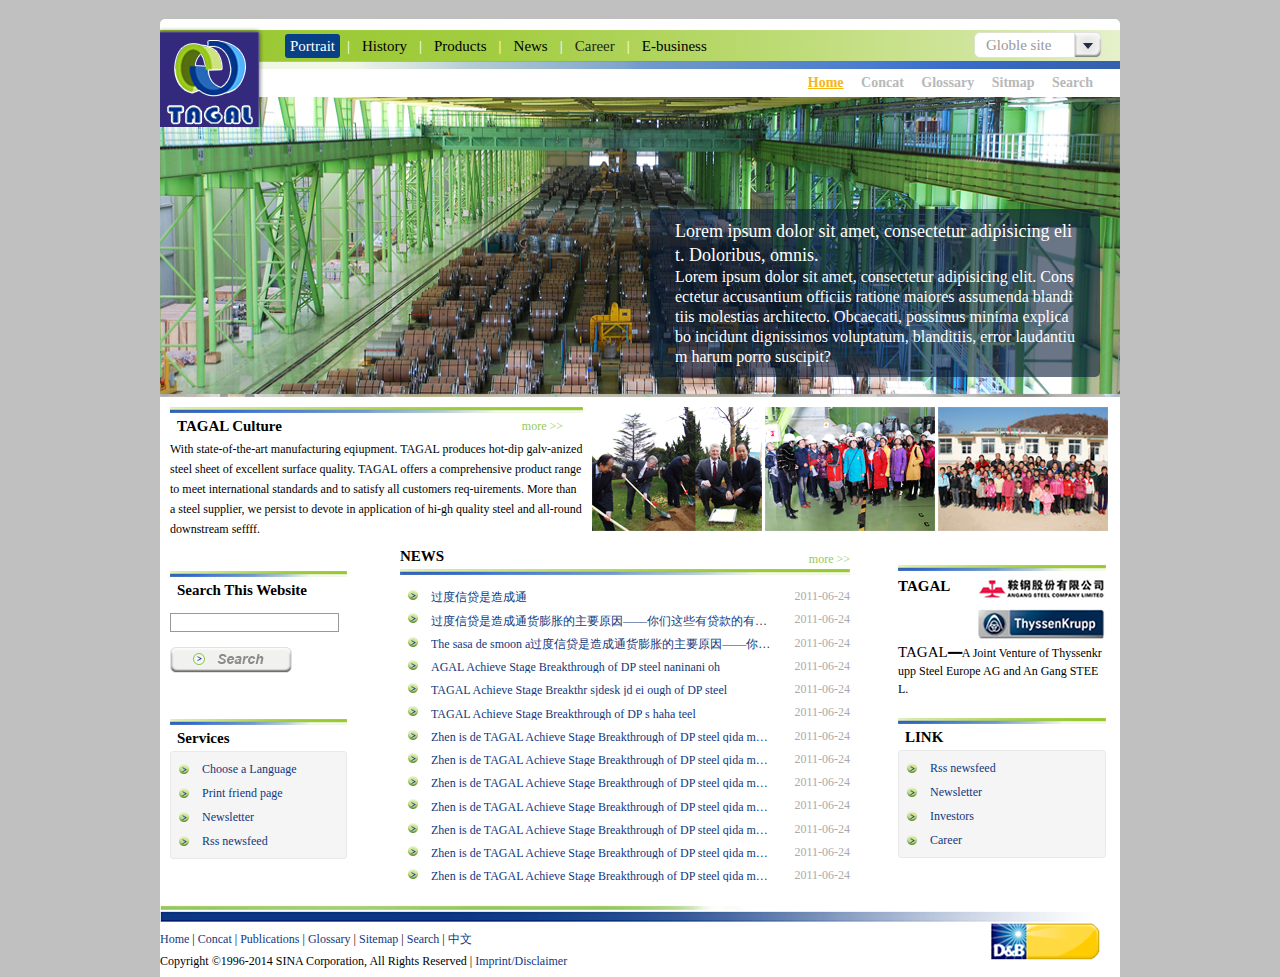
<file: index.html>
<!DOCTYPE HTML PUBLIC "-//W3C//DTD HTML 4.01 Transitional//EN" "http://www.w3.org/TR/html4/loose.dtd">
<html lang="cn">
<head>
	<meta http-equiv="Content-Type" content="text/html;charset=UTF-8">
	<title>index</title>
	<link rel="stylesheet" type="text/css" href="./stylesheets/main.css">
	<link rel="stylesheet" type="text/css" href="./stylesheets/icon.css">
	<!--[if lte IE 8]> 
	<link href="./stylesheets/ie.css" media="screen, projection" rel="stylesheet" type="text/css" /> 
	<![endif]-->
	<link rel="icon" href="./favicon.ico" type="image/x-icon" />
    <link rel="shortcut icon" href="./favicon.ico" type="image/x-icon" />
	<script type="text/javascript" src="./resources/jquery/jquery.min.js"></script>
	<script type="text/javascript" src="./resources/jquerytools/scrollable.min.js"></script>
	<script type="text/javascript" src="./js/index.js"></script>
</head>
<body>
	<div id="container">
		<div class="content">
			<div class="navbar">
				<a href="/" class="logo"></a>
				<div class="nav">
					<!--searchbox在前面写修复ie6bug-->
					<div class="searchbox">
						<span class="desc">
							Globle site
						</span>
						<ul>
							<li><a href="#" class="cn">中文</a></li>
							<li><span class="en">English</span></li>
							<li><a href="#" class="cn">中文</a></li>
							<li><span class="en">English</span></li>
						</ul>
					</div>

					<span class="current item">
						<a href="#">Portrait</a>
						<ul class="m_box">
							<li>
                                <span class="menu_border_fixed">
                                	<span class="left_fixed"></span>
									<span class="right_fixed"></span>
	                                <span class="center_fixed"></span>
                                </span>
								
                        	    <span>
									<a href="#" class="i-HDG">5678&nbsp;&nbsp;&nbsp;&nbsp;&gt;&gt;</a>
									<ul class="m2_box">
										<li>
											<span class="menu_border_fixed">
			                                	<span class="left_fixed"></span>
												<span class="right_fixed"></span>
				                                <span class="center_fixed"></span>
			                                </span>
											<a href="#" class="i-HDG">87798 87798 87798 87798</a>
										</li>
										<li>
											<span class="menu_border_fixed">
			                                	<span class="left_fixed"></span>
												<span class="right_fixed"></span>
				                                <span class="center_fixed"></span>
			                                </span>
											<a href="#" class="i-conce">87798 87798 87798 87798</a>
										</li>
										<li>
											<span class="menu_border_fixed">
			                                	<span class="left_fixed"></span>
												<span class="right_fixed"></span>
				                                <span class="center_fixed"></span>
			                                </span>
											<a href="#" class="i-cul">87798</a>
										</li>
									</ul>
								</span>
							</li>
							<li>
								<span class="menu_border_fixed">
                                	<span class="left_fixed"></span>
									<span class="right_fixed"></span>
	                                <span class="center_fixed"></span>
                                </span>
								<a href="#" class="i-conce">87798 87798 87798</a>
							</li>
							<li>
								<span class="menu_border_fixed">
                                	<span class="left_fixed"></span>
									<span class="right_fixed"></span>
	                                <span class="center_fixed"></span>
                                </span>
								<a href="#" class="i-cul">87798</a>
							</li>
						</ul>
					</span><span class="sword">|</span><a href="#" class="item">History</a><span class="sword">|</span><a href="#" class="item">Products</a><span class="sword">|</span><a href="#" class="item">News</a><span class="sword">|</span><span class="item"><a href="#">Career</a>
					</span><span class="sword">|</span><a href="#" class="item">E-business</a>
					
				</div>
			</div>
			<div class="navbar2">
				<div class="nav2">
					<a href="#" class="current">Home</a>
					<a href="#">Concat</a>
					<a href="#">Glossary</a>
					<a href="#">Sitmap</a>
					<a href="#">Search</a>
				</div>
			</div>
			<div class="ad1">

				<div class="scrollable" id="scrollable">
					<a href="#" class="img_desc">
						<h2>Lorem ipsum dolor sit amet, consectetur adipisicing elit. Doloribus, omnis.</h2>
						<p>Lorem ipsum dolor sit amet, consectetur adipisicing elit. Consectetur accusantium officiis ratione maiores assumenda blanditiis molestias architecto. Obcaecati, possimus minima explicabo incidunt dignissimos voluptatum, blanditiis, error laudantium harum porro suscipit?</p>
					</a>
					<div class="scrollingHotSpotLeft"></div>
				    <div class="scrollingHotSpotRight"></div>
					<div class="items">
						<div class="imgbox">
							<img src="./pic/datu1.png">
						</div>
						<div class="imgbox">
							<img src="./pic/datu2.png">
						</div>
						<div class="imgbox">
							<img src="./pic/datu3.png">
						</div>
					</div>
				</div>
				
			</div>
			<div class="wrap padding-top10">
				<div class="grid grid-22 grid-fixed">
					<div class="ad2">
						<div class="panel panel413">
							<div class="panel-title">
								<a href="#" class="more">more &gt;&gt;</a>
								TAGAL Culture	
							</div>
							<p class="content-text">
								With state-of-the-art manufacturing eqiupment. TAGAL produces hot-dip galv-anized steel sheet of excellent surface quality. TAGAL offers a comprehensive product range to meet international standards and to satisfy all customers req-uirements. More than a steel supplier, we persist to devote in application of hi-gh quality steel and all-round downstream seffff.
							</p>
						</div>
					</div>
				</div>
				<div class="grid grid520 grid-fixed">
					<ul class="ad3">
						<li class="fix_ad3_right"><img src="./pic/tu1.png" alt=""></li><li class="fix_ad3_right"><img src="./pic/tu2.png" alt=""></li><li><img src="./pic/tu4.png" alt=""></li>
					</ul>
				</div>
				<div class="clear"></div>
			</div>
			<div class="wrap padding-top10">
				<div class="grid-12 grid">
					<div class="ad4">
						<div class="panel panel177">
							<div class="panel-title">
								Search This Website
							</div>
							<div class="search_box">
								<input type="text" name="" id="">
							</div>
							<div class="search_btn">
								<button type="button"></button>
							</div>
						</div>
						<div class="panel panel177 margin-top46">
							<div class="panel-title">
								Services
							</div>
							<div class="panelcontentbox">
								<ul class="list">
									<li><a href="#" class="linkTo">Choose a Language</a></li>
									<li><a href="#" class="linkTo">Print friend page</a></li>
									<li><a href="#" class="linkTo">Newsletter</a></li>
									<li><a href="#" class="linkTo">Rss newsfeed</a></li>
								</ul>
							</div>
						</div>
					</div>
				</div>
				<div class="gird-24 grid">
					<div class="ad5">
						<div class="newsbox">
							<div class="newsbox-title">
								<a href="#" class="more">more &gt;&gt;</a>
								NEWS			
							</div>
							<img src="./images/bg-panel208.png" alt="" style="width:100%;height:6px;">
	                        <div class="artical_listbox">
	                        	<ul>
	                        		<!--日期在前面写修复ie6bug-->

									<li><span class="date">2011-06-24</span><a href="#">过度信贷是造成通
</a></li>

									<li><span class="date">2011-06-24</span><a href="#">过度信贷是造成通货膨胀的主要原因——你们这些有贷款的有钱人真讨厌。
 </a></li>
									<li><span class="date">2011-06-24</span><a href="#">The sasa de smoon a过度信贷是造成通货膨胀的主要原因——你们这些有贷款的有钱人真讨厌。
 </a></li>
									<li><span class="date">2011-06-24</span><a href="#">AGAL Achieve Stage Breakthrough of DP steel naninani oh </a></li>
									<li><span class="date">2011-06-24</span><a href="#">TAGAL Achieve Stage Breakthr sjdesk jd ei ough of DP steel </a></li>
									<li><span class="date">2011-06-24</span><a href="#">TAGAL Achieve Stage Breakthrough of DP s haha teel </a></li>
									<li><span class="date">2011-06-24</span><a href="#">Zhen is de TAGAL Achieve Stage Breakthrough of DP steel qida mede dou meide a tai elea </a></li>
									<li><span class="date">2011-06-24</span><a href="#">Zhen is de TAGAL Achieve Stage Breakthrough of DP steel qida mede dou meide a tai elea </a></li>
									<li><span class="date">2011-06-24</span><a href="#">Zhen is de TAGAL Achieve Stage Breakthrough of DP steel qida mede dou meide a tai elea </a></li>
									<li><span class="date">2011-06-24</span><a href="#">Zhen is de TAGAL Achieve Stage Breakthrough of DP steel qida mede dou meide a tai elea </a></li>
									<li><span class="date">2011-06-24</span><a href="#">Zhen is de TAGAL Achieve Stage Breakthrough of DP steel qida mede dou meide a tai elea </a></li>
									<li><span class="date">2011-06-24</span><a href="#">Zhen is de TAGAL Achieve Stage Breakthrough of DP steel qida mede dou meide a tai elea </a></li>
									<li><span class="date">2011-06-24</span><a href="#">Zhen is de TAGAL Achieve Stage Breakthrough of DP steel qida mede dou meide a tai elea </a></li>
								</ul>
	                        </div>
						</div>
					</div>
				</div>
				<div class="grid-12 grid grid-fixed">
					<div class="ad6">
						<div class="panel panel208">
							<div class="tagal">
								TAGAL
							</div>
							<p class="tagal_content_text">
								<strong class="tagal_title">TAGAL</strong>━━A Joint Venture of Thyssenkrupp Steel Europe AG and An Gang STEEL.
							</p>
						</div>
						<div class="panel panel208 margin-top20">
							<div class="panel-title">
								LINK
							</div>
							<div class="panelcontentbox">
								<ul class="list">
									<li><a href="#" class="linkTo">Rss newsfeed</a></li>
									<li><a href="#" class="linkTo">Newsletter</a></li>
									<li><a href="#" class="linkTo">Investors</a></li>
									<li><a href="#" class="linkTo">Career</a></li>
								</ul>
							</div>
						</div>
					</div>
				</div>
			</div>
			<div class="clear"></div>
			<div class="footer">
			    <div class="brand"></div>
			    <div class="footer-info">
					<div class="footer-info-link">
						<a href="#">Home</a> | <a href="#">Concat</a> | <a href="#">Publications</a> | <a href="#">Glossary</a> | <a href="#">Sitemap</a> | <a href="#">Search</a> | <a href="#">中文</a>
					</div>
					<div class="footer-info-icp">
						Copyright ©1996-2014 SINA Corporation, All Rights Reserved | <a href="#">Imprint/Disclaimer</a>
					</div>
			    </div>
				<div class="clear"></div>
			</div>		
		</div>
    </div>
</body>
</html>
</file>
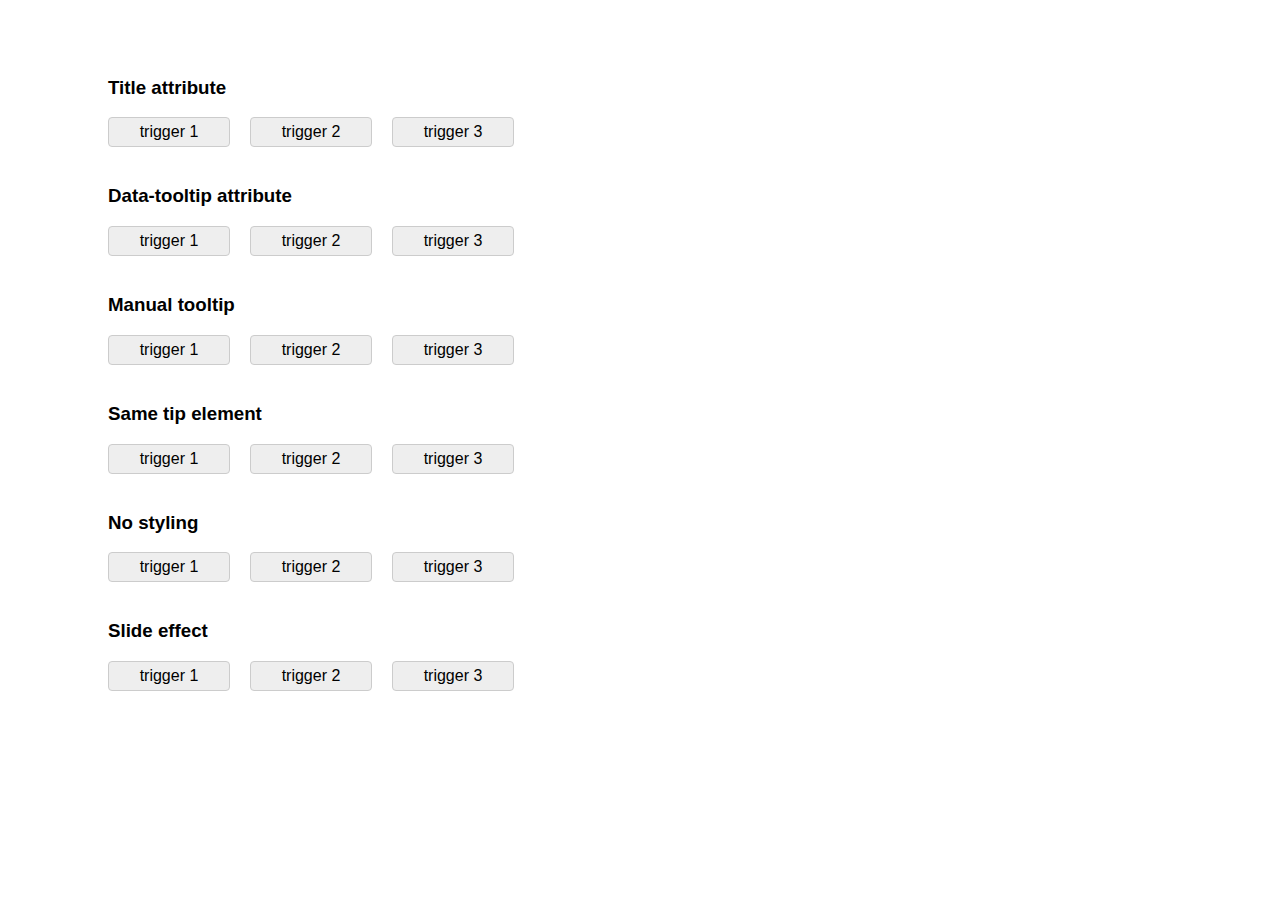
<file: resources/jquerytools/test/tooltip/index.html>
<!DOCTYPE html>

<script src="../../lib/jquery-1.7.1.js"></script>
<script src="../../src/tooltip/tooltip.js"></script>
<script src="../../src/tooltip/tooltip.slide.js"></script>

<!--{{{ style -->

<style>
body {
	padding:50px 100px;	
	font-family:sans-serif;	
}

.tooltip {
	display:none;
	width:165px;
	height:63px;
	position:absolute;
	padding:20px;
	color:#fff;		
	background-color:#000;
	-moz-border-radius:4px;
	border-radius:4px;
}

.trigger {
	border:1px solid #ccc;
	background-color:#eee;
	display:block;
	padding:5px 10px;
	width:100px;
	margin:0 20px 10px 0;
	float:left;
	text-align:center;
	-moz-border-radius:4px;
	border-radius:4px;
}

.test {
	clear:left;		
	height:90px;
}
</style>

<!--}}}-->


<div id="titled" class="test">

	<h3>Title attribute</h3>
	
	<a class="trigger" title="Tooltip #1 in title & more">trigger 1</a>
	<a class="trigger" title="Tooltip #2 in title & more">trigger 2</a>
	<a class="trigger" title="Tooltip #3 in title & more">trigger 3</a>

	<script>
		$("#titled a").tooltip({ 
			delay: 300, 
			predelay: 0,
			effect: 'fade'
		});
	</script>
	
</div>

<div id="attr" class="test">

	<h3>Data-tooltip attribute</h3>
	
	<a class="trigger" data-tooltip="#attr .tooltip">trigger 1</a> 
	<a class="trigger" data-tooltip="#attr .tooltip">trigger 2</a>
	<a class="trigger">trigger 3</a>

	<span></span>
	
	<div><div class="tooltip">Manual #3</div></div>
	
	<script>
		$("#attr a").tooltip({ 
			delay: 50
		});
	</script>
	
</div>

<div id="manual" class="test">

	<h3>Manual tooltip</h3>
	
	<a class="trigger">trigger 1</a>
	<div class="tooltip">Manual #1</div>
	
	<a class="trigger">trigger 2</a>
	<div class="tooltip">Manual #2</div>
	
	<a class="trigger">trigger 3</a>
	<div class="tooltip">Manual #3</div>	

	<script>
		$("#manual a").tooltip({ 
			delay: 300, 
			predelay: 0,
			effect: 'fade'
		});
	</script>
	
</div>

<div id="same" class="test">

	<h3>Same tip element</h3>
	
	<a class="trigger" title="you can now use different tip">trigger 1</a>
	<a class="trigger" title="you can now truly use different tip">trigger 2</a>
	<a class="trigger" title="different tip again">trigger 3</a>
	
	<div id="sametip" class="tooltip">
		The same tooltip for multiple triggers
	</div>

	<script>
		$("#same a").tooltip({ 
			tip: '#sametip', 
			effect: 'fade'
		});
	</script>
	
</div>

<div id="bare" class="test">

	<h3>No styling</h3>
	
	<a class="trigger" title="This is the title">trigger 1</a>
	<a class="trigger" title="This is the title">trigger 2</a>
	<a class="trigger" title="This is the title">trigger 3</a>

	<script>
		$("#bare a").tooltip({ tipClass: 'fool' });
	</script>
	
</div>

<div id="slide" class="test">

	<h3>Slide effect</h3>
	
	<a class="trigger" title="This is the title">trigger 1</a>
	<a class="trigger" title="This is the title">trigger 2</a>
	<a class="trigger" title="This is the title">trigger 3</a>

	<script>
		$("#slide a").tooltip({ effect: 'slide', opacity: 0.7 });
	</script>
	
</div>
</file>
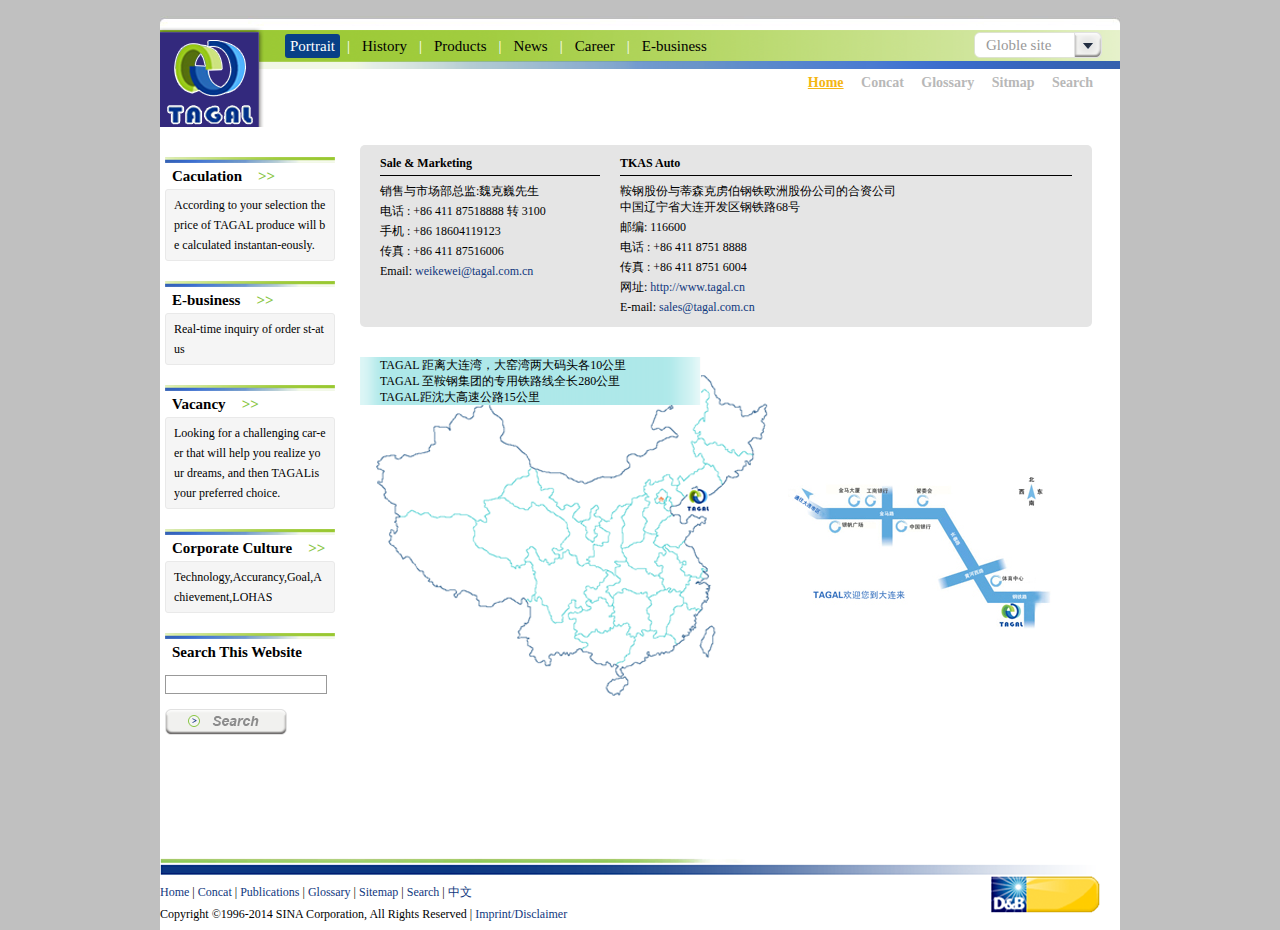
<file: contact.html>
<!DOCTYPE HTML PUBLIC "-//W3C//DTD HTML 4.01 Transitional//EN" "http://www.w3.org/TR/html4/loose.dtd">
<html lang="cn">
<head>
	<meta http-equiv="Content-Type" content="text/html;charset=UTF-8">
	<title>contact</title>
	<link rel="stylesheet" type="text/css" href="./stylesheets/main.css">
	<!--[if lte IE 8]> 
	<link href="./stylesheets/ie.css" media="screen, projection" rel="stylesheet" type="text/css" /> 
	<![endif]-->
	<link rel="icon" href="./favicon.ico" type="image/x-icon" />
    <link rel="shortcut icon" href="./favicon.ico" type="image/x-icon" />
</head>
<body>
	<div id="container">
		<div class="content">
			<div class="navbar">
				<a href="/" class="logo"></a>
				<div class="nav">
					<!--searchbox在前面写修复ie6bug-->
					<div class="searchbox">
						<span class="desc">
							Globle site
						</span>
						<ul>
							<li><a href="#" class="cn">中文</a></li>
							<li><span class="en">English</span></li>
						</ul>
					</div>


					<span class="current item">
						Portrait
						<ul class="m_box">
							<li>
								<span href="#" class="i-HDG">
									5678&nbsp;&nbsp;&nbsp;&nbsp;&gt;&gt;
									<ul class="m2_box">
										<li><a href="#" class="i-HDG">87798</a></li>
										<li><a href="#" class="i-conce">87798</a></li>
										<li><a href="#" class="i-cul">87798</a></li>
									</ul>
								</span>
							</li>
							<li class="cu"><a href="#" class="i-conce">87798</a></li>
							<li><a href="#" class="i-cul">87798</a></li>
						</ul>
					</span><span class="sword">|</span><a href="#" class="item">History</a><span class="sword">|</span><a href="#" class="item">Products</a><span class="sword">|</span><a href="#" class="item">News</a><span class="sword">|</span><a href="#" class="item">Career</a><span class="sword">|</span><a href="#" class="item">E-business</a>
					
				</div>
			</div>
			<div class="navbar2">
				<div class="nav2">
					<a href="#" class="current">Home</a>
					<a href="#">Concat</a>
					<a href="#">Glossary</a>
					<a href="#">Sitmap</a>
					<a href="#">Search</a>
				</div>
			</div>
	        <div class="wrap">
	        	<div class="grid grid-9">
	        		<div class="ad7">
	        			
	        			<div class="panel panel170">
							<a class="panel-title" href="#">
								Caculation<span class="sword">&gt;&gt;</span>
							</a>
							<div class="panelcontentbox content-text">
		                        According to your selection the price of TAGAL produce will be calculated instantan-eously.
							</div>
						</div>
						<div class="panel panel170 margin-top20">
							<a class="panel-title" href="#">
								E-business<span class="sword">&gt;&gt;</span>
							</a>
							<div class="panelcontentbox content-text">
		                        Real-time inquiry of order st-atus
							</div>
						</div>
						<div class="panel panel170 margin-top20">
							<a class="panel-title" href="#">
								Vacancy<span class="sword">&gt;&gt;</span>
							</a>
							<div class="panelcontentbox content-text">
		                        Looking for a challenging car-eer that will help you realize your dreams, and then TAGALis your preferred choice.
							</div>
						</div>
						<div class="panel panel170 margin-top20">
							<a class="panel-title" href="#">
								Corporate Culture<span class="sword">&gt;&gt;</span>
							</a>
							<div class="panelcontentbox content-text">
		                        Technology,Accurancy,Goal,Achievement,LOHAS
							</div>
						</div>
						<div class="panel panel170 margin-top20">
							<div class="panel-title">
								Search This Website
							</div>
							<div class="search_box">
								<input type="text" name="" id="">
							</div>
							<div class="search_btn">
								<button type="button"></button>
							</div>
						</div>
	        		</div>
	        	</div>
	        	<div class="grid grid-39">  
	        	   <div class="concat_page_box">
	        	     	<div class="concat_message_box">
			        	   	<div class="left">
			        	   		<h2>Sale & Marketing</h2>
			        	   		<p>销售与市场部总监:魏克巍先生 </p>
			        	   		<p>电话 : +86 411 87518888 转 3100  </p>
			        	   		<p>手机 : +86 18604119123 </p>
			        	   		<p>传真 : +86 411 87516006</p>
			        	   		<p>
			        	   			Email: <a href="mailTo:weikewei@tagal.com.cn">weikewei@tagal.com.cn</a>
			        	   		</p>
			        	   	</div>
			        	   	<div class="right">
			        	   		<h2>TKAS Auto</h2>
			        	   		<p>鞍钢股份与蒂森克虏伯钢铁欧洲股份公司的合资公司<br>中国辽宁省大连开发区钢铁路68号</p>
			        	   		<p>邮编: 116600</p>
			        	   		<p>电话 : +86 411 8751 8888</p>
			        	   		<p>传真 : +86 411 8751 6004</p>
			        	   		<p>网址: <a href="http://www.tagal.cn">http://www.tagal.cn</a></p>
			        	   		<p>E-mail: <a href="mailTo:sales@tagal.com.cn">sales@tagal.com.cn</a></p>
			        	   	</div>
			        	   	<div class="clear"></div>
		        	    </div> 
		        	    <div class="map_box">
		        	    	<div class="left">
		        	    		<!-- <img src="./images/contact_en.jpg" alt=""> -->
		        	    		<!-- <img src="./images/contact_cn.jpg" alt=""> -->
		        	    		<p>TAGAL 距离大连湾，大窑湾两大码头各10公里 </p>
		        	    		<p>TAGAL 至鞍钢集团的专用铁路线全长280公里 </p>
		        	    		<p>TAGAL距沈大高速公路15公里</p>
		        	    	</div>
		        	    	<div class="right">
		        	    		<img src="./images/tagaldalian_cn.jpg" alt="">
		        	    	</div>
		        	    </div> 
	        	   </div>   
	        	    		
	        	</div>
	        </div>


			<div class="clear"></div>
			<div class="footer">
			    <div class="brand"></div>
			    <div class="footer-info">
					<div class="footer-info-link">
						<a href="#">Home</a> | <a href="#">Concat</a> | <a href="#">Publications</a> | <a href="#">Glossary</a> | <a href="#">Sitemap</a> | <a href="#">Search</a> | <a href="#">中文</a>
					</div>
					<div class="footer-info-icp">
						Copyright ©1996-2014 SINA Corporation, All Rights Reserved | <a href="#">Imprint/Disclaimer</a>
					</div>
			    </div>
				<div class="clear"></div>
			</div>
		</div>
	</div>
</body>
</html>
</file>
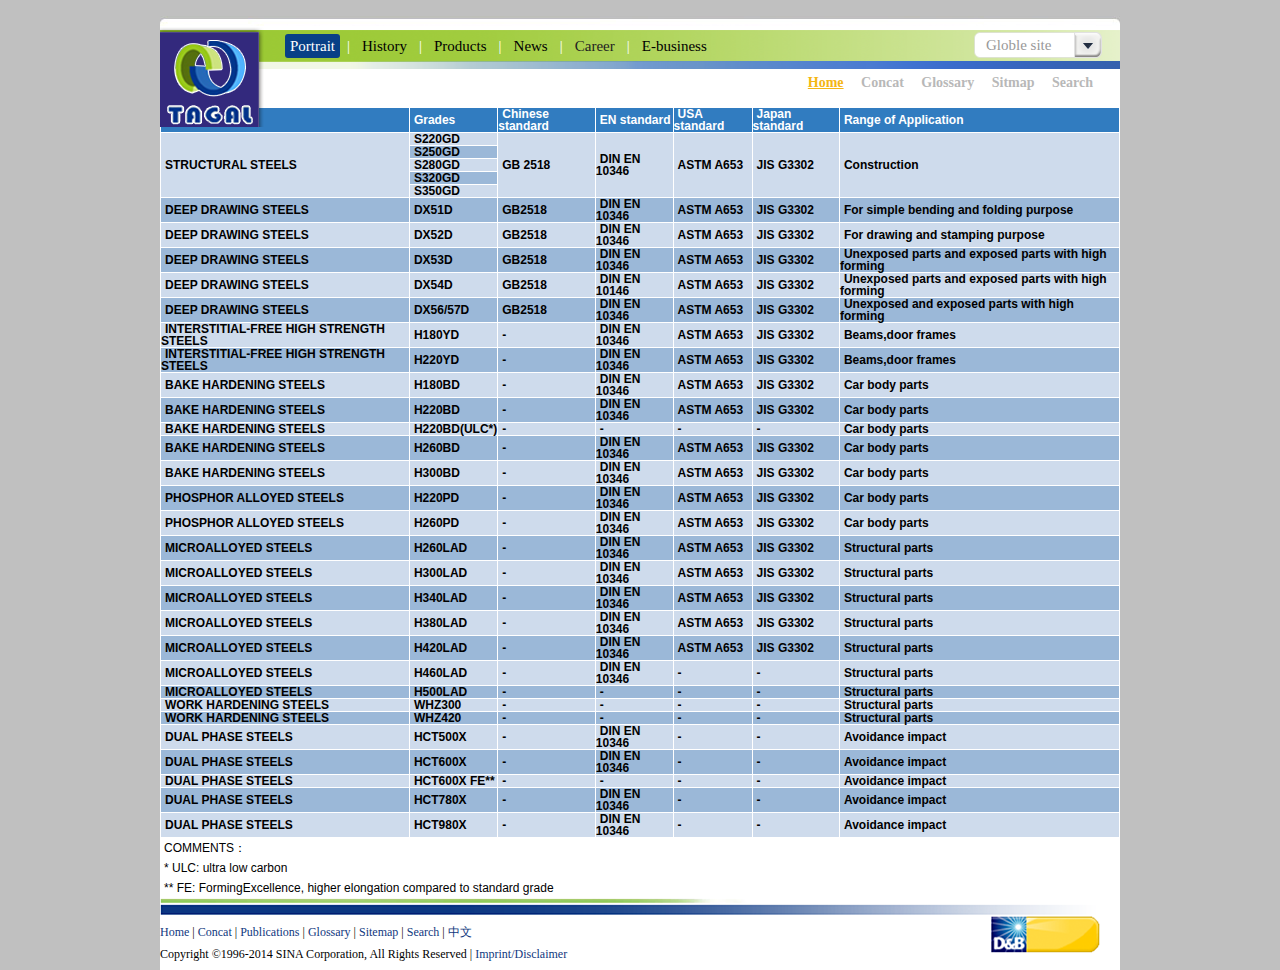
<file: Glossary.html>
<!DOCTYPE HTML PUBLIC "-//W3C//DTD HTML 4.01 Transitional//EN" "http://www.w3.org/TR/html4/loose.dtd">
<html lang="cn">
<head>
	<meta http-equiv="Content-Type" content="text/html;charset=UTF-8">
	<title>Glossary</title>
	<link rel="stylesheet" type="text/css" href="./stylesheets/main.css">
	<link rel="stylesheet" type="text/css" href="./stylesheets/glossary.css">
	<!--[if lte IE 8]> 
	<link href="./stylesheets/ie.css" media="screen, projection" rel="stylesheet" type="text/css" /> 
	<![endif]-->
	<link rel="icon" href="./favicon.ico" type="image/x-icon" />
    <link rel="shortcut icon" href="./favicon.ico" type="image/x-icon" />
</head>
<body>
	<div id="container">
		<div class="content">
			<div class="navbar">
				<a href="/" class="logo"></a>
				<div class="nav">
					<!--searchbox在前面写修复ie6bug-->
					<div class="searchbox">
						<span class="desc">
							Globle site
						</span>
						<ul>
							<li><a href="#" class="cn">中文</a></li>
							<li><span class="en">English</span></li>
							<li><a href="#" class="cn">中文</a></li>
							<li><span class="en">English</span></li>
						</ul>
					</div>

					<span class="current item">
						<a href="#">Portrait</a>
						<ul class="m_box">
							<li>
                                <span class="menu_border_fixed">
                                	<span class="left_fixed"></span>
									<span class="right_fixed"></span>
	                                <span class="center_fixed"></span>
                                </span>
								
                        	    <span>
									<a href="#" class="i-HDG">5678&nbsp;&nbsp;&nbsp;&nbsp;&gt;&gt;</a>
									<ul class="m2_box">
										<li>
											<span class="menu_border_fixed">
			                                	<span class="left_fixed"></span>
												<span class="right_fixed"></span>
				                                <span class="center_fixed"></span>
			                                </span>
											<a href="#" class="i-HDG">87798 87798 87798 87798</a>
										</li>
										<li>
											<span class="menu_border_fixed">
			                                	<span class="left_fixed"></span>
												<span class="right_fixed"></span>
				                                <span class="center_fixed"></span>
			                                </span>
											<a href="#" class="i-conce">87798 87798 87798 87798</a>
										</li>
										<li>
											<span class="menu_border_fixed">
			                                	<span class="left_fixed"></span>
												<span class="right_fixed"></span>
				                                <span class="center_fixed"></span>
			                                </span>
											<a href="#" class="i-cul">87798</a>
										</li>
									</ul>
								</span>
							</li>
							<li>
								<span class="menu_border_fixed">
                                	<span class="left_fixed"></span>
									<span class="right_fixed"></span>
	                                <span class="center_fixed"></span>
                                </span>
								<a href="#" class="i-conce">87798 87798 87798</a>
							</li>
							<li>
								<span class="menu_border_fixed">
                                	<span class="left_fixed"></span>
									<span class="right_fixed"></span>
	                                <span class="center_fixed"></span>
                                </span>
								<a href="#" class="i-cul">87798</a>
							</li>
						</ul>
					</span><span class="sword">|</span><a href="#" class="item">History</a><span class="sword">|</span><a href="#" class="item">Products</a><span class="sword">|</span><a href="#" class="item">News</a><span class="sword">|</span><span class="item"><a href="#">Career</a>
					</span><span class="sword">|</span><a href="#" class="item">E-business</a>
					
				</div>
			</div>
			<div class="navbar2">
				<div class="nav2">
					<a href="#" class="current">Home</a>
					<a href="#">Concat</a>
					<a href="#">Glossary</a>
					<a href="#">Sitmap</a>
					<a href="#">Search</a>
				</div>
			</div>

			<div class="wrap padding-top10" id="wrap">
				<table  border="0" cellspacing="1" cellpadding="10" width="960">
					<tbody><tr class="maintitle">
						<td><span class="style7">
							Product quality</span>
						</td>
						<td><span class="style7">
							Grades</span>
						</td>
						<td><span class="style7">
							Chinese standard</span>
						</td>
						<td><span class="style7">
							EN standard </span>
						</td>
						<td><span class="style7">
							USA standard</span>
						</td>
						<td><span class="style7">
							Japan standard</span>
						</td>
						<td><span class="style7">
							Range of Application</span>
						</td>
					</tr>
					<tr class="rowtitle">
						<td rowspan="5"><span class="style7">
							STRUCTURAL STEELS</span>
						</td>
						<td><span class="style7">
						  S220GD
						</span></td>
						<td rowspan="5"><span class="style7">
						  GB 2518
						</span></td>
						<td rowspan="5"><span class="style7">
						  DIN EN 10346
						</span></td>
						<td rowspan="5"><span class="style7">
						  ASTM A653
						</span></td>
						<td rowspan="5"><span class="style7">
						  JIS G3302
						</span></td>
						<td rowspan="5"><span class="style7">
							Construction</span>
						</td>
					</tr>
					<tr class="title">
						<td><span class="style7">
						  S250GD
						</span></td>
					</tr>
					<tr class="rowtitle">
						<td><span class="style7">
						  S280GD
						</span></td>
					</tr>
					<tr class="title">
						<td><span class="style7">
						  S320GD
						</span></td>
					</tr>
					<tr class="rowtitle">
						<td><span class="style7">
						  S350GD
						</span></td>
					</tr>
					<tr class="title">
						<td><span class="style7">
							DEEP DRAWING STEELS</span>
						</td>
						<td><span class="style7">
						  DX51D
						</span></td>
						<td><span class="style7">
						  GB2518
						</span></td>
						<td><span class="style7">
						  DIN EN 10346
						</span></td>
						<td><span class="style7">
						  ASTM A653
						</span></td>
						<td><span class="style7">
						  JIS G3302
						</span></td>
						<td><span class="style7">
							For simple bending and folding purpose</span>
						</td>
					</tr>
					<tr class="rowtitle">
						<td><span class="style7">
							DEEP DRAWING STEELS</span>
						</td>
						<td><span class="style7">
						  DX52D
						</span></td>
						<td><span class="style7">
						  GB2518
						</span></td>
						<td><span class="style7">
						 DIN EN 10346
						</span></td>
						<td><span class="style7">
						  ASTM A653
						</span></td>
						<td><span class="style7">
						  JIS G3302
						</span></td>
						<td><span class="style7">
							For drawing and stamping purpose</span>
						</td>
					</tr>
					<tr class="title">
						<td><span class="style7">
							DEEP DRAWING STEELS</span>
						</td>
						<td><span class="style7">
						  DX53D
						</span></td>
						<td><span class="style7">
						  GB2518
						</span></td>
						<td><span class="style7">
						  DIN EN 10346
						</span></td>
						<td><span class="style7">
						  ASTM A653
						</span></td>
						<td><span class="style7">
						  JIS G3302
						</span></td>
						<td><span class="style7">
							Unexposed parts and exposed parts with high forming </span>
						</td>
					</tr>
					
					<tr class="rowtitle">
						<td><span class="style7">
							DEEP DRAWING STEELS</span>
						</td>
						<td><span class="style7">
						  DX54D
						</span></td>
						<td><span class="style7">
						  GB2518
						</span></td>
						<td><span class="style7">
						  DIN EN 10146
						</span></td>
						<td><span class="style7">
						  ASTM A653
						</span></td>
						<td><span class="style7">
						  JIS G3302
						</span></td>
						<td><span class="style7">
							Unexposed parts and exposed parts with high forming </span>
						</td>
					</tr>
					
					<tr class="title">
						<td><span class="style7">
							DEEP DRAWING STEELS</span>
						</td>
						<td><span class="style7">
						  DX56/57D
						</span></td>
						<td><span class="style7">
						  GB2518
						</span></td>
						<td><span class="style7">
						  DIN EN 10346
						</span></td>
						<td><span class="style7">
						  ASTM A653
						</span></td>
						<td><span class="style7">
						  JIS G3302
						</span></td>
						<td><span class="style7">
							Unexposed and exposed parts with high forming </span>
						</td>
					</tr>
					
					
					<tr class="rowtitle">
						<td><span class="style7">
							INTERSTITIAL-FREE HIGH STRENGTH STEELS</span>
						</td>
						<td><span class="style7">
						  H180YD
						</span></td>
						<td><span class="style7">
						  -
						</span></td>
						<td><span class="style7">
						  DIN EN 10346
						</span></td>
						<td><span class="style7">
						  ASTM A653
						</span></td>
						<td><span class="style7">
						  JIS G3302
						</span></td>
						<td><span class="style7">
							Beams,door frames</span>
						</td>
					</tr>
					
					<tr class="title">
						<td><span class="style7">
							INTERSTITIAL-FREE HIGH STRENGTH STEELS</span>
						</td>
						<td><span class="style7">
						  H220YD
						</span></td>
						<td><span class="style7">
						  -
						</span></td>
						<td><span class="style7">
						  DIN EN 10346
						</span></td>
						<td><span class="style7">
						  ASTM A653
						</span></td>
						<td><span class="style7">
						  JIS G3302
						</span></td>
						<td><span class="style7">
							Beams,door frames
						</span></td>
					</tr>
					
					<tr class="rowtitle">
						<td><span class="style7">
							BAKE HARDENING STEELS
						</span></td>
						<td><span class="style7">
						  H180BD
						</span></td>
						<td><span class="style7">
						  -
						</span></td>
						<td><span class="style7">
						  DIN EN 10346
						</span></td>
						<td><span class="style7">
						  ASTM A653
						</span></td>
						<td><span class="style7">
						  JIS G3302
						</span></td>
						<td><span class="style7">
							Car body parts
						</span></td>
					</tr>
					
					<tr class="title">
						<td><span class="style7">
							BAKE HARDENING STEELS
						</span></td>
						<td><span class="style7">
						  H220BD
						</span></td>
						<td><span class="style7">
						  -
						</span></td>
						<td><span class="style7">
						  DIN EN 10346
						</span></td>
						<td><span class="style7">
						  ASTM A653
						</span></td>
						<td><span class="style7">
						  JIS G3302
						</span></td>
						<td><span class="style7">
							Car body parts
						</span></td>
					</tr>
					
					<tr class="rowtitle">
						<td><span class="style7">
							BAKE HARDENING STEELS
						</span></td>
						<td><span class="style7">
						  H220BD(ULC*)
						</span></td>
						<td><span class="style7">
						  -
						</span></td>
						<td><span class="style7">
						  -
						</span></td>
						<td><span class="style7">
						  -
						</span></td>
						<td><span class="style7">
						  -
						</span></td>
						<td><span class="style7">
							Car body parts</span>
						</td>
					</tr>
					
					<tr class="title">
						<td><span class="style7">
							BAKE HARDENING STEELS</span>
						</td>
						<td><span class="style7">
						  H260BD
						</span></td>
						<td><span class="style7">
						  -
						</span></td>
						<td><span class="style7">
						  DIN EN 10346
						</span></td>
						<td><span class="style7">
						  ASTM A653
						</span></td>
						<td><span class="style7">
						  JIS G3302
						</span></td>
						<td><span class="style7">
							Car body parts</span>
						</td>
					</tr>
					
					<tr class="rowtitle">
						<td><span class="style7">
							BAKE HARDENING STEELS</span>
						</td>
						<td><span class="style7">
							H300BD
						</span></td>
						<td><span class="style7">
						  -
						</span></td>
						<td><span class="style7">
						  DIN EN 10346
						</span></td>
						<td><span class="style7">
						  ASTM A653
						</span></td>
						<td><span class="style7">
						  JIS G3302
						</span></td>
						<td><span class="style7">
							Car body parts</span>
						</td>
					</tr>
					
					<tr class="title">
						<td><span class="style7">
							PHOSPHOR ALLOYED STEELS</span>
						</td>
						<td><span class="style7">
						  H220PD
						</span></td>
						<td><span class="style7">
						  -
						</span></td>
						<td><span class="style7">
						  DIN EN 10346
						</span></td>
						<td><span class="style7">
						  ASTM A653
						</span></td>
						<td><span class="style7">
						  JIS G3302
						</span></td>
						<td><span class="style7">
							Car body parts</span>
						</td>
					</tr>
					
					<tr class="rowtitle">
						<td><span class="style7">
							PHOSPHOR ALLOYED STEELS</span>
						</td>
						<td><span class="style7">
						  H260PD
						</span></td>
						<td><span class="style7">
						  -
						</span></td>
						<td><span class="style7">
						  DIN EN 10346
						</span></td>
						<td><span class="style7">
						  ASTM A653
						</span></td>
						<td><span class="style7">
						  JIS G3302
						</span></td>
						<td><span class="style7">
							Car body parts</span>
						</td>
					</tr>
					
					<tr class="title">
						<td><span class="style7">
							MICROALLOYED STEELS</span>
						</td>
						<td><span class="style7">
						  H260LAD
						</span></td>
						<td><span class="style7">
						  -
						</span></td>
						<td><span class="style7">
						  DIN EN 10346
						</span></td>
						<td><span class="style7">
						  ASTM A653
						</span></td>
						<td><span class="style7">
						  JIS G3302
						</span></td>
						<td><span class="style7">
							Structural parts</span>
						</td>
					</tr>
					
					<tr class="rowtitle">
						<td><span class="style7">
							MICROALLOYED STEELS</span>
						</td>
						<td><span class="style7">
						  H300LAD
						</span></td>
						<td><span class="style7">
						  -
						</span></td>
						<td><span class="style7">
						  DIN EN 10346
						</span></td>
						<td><span class="style7">
						  ASTM A653
						</span></td>
						<td><span class="style7">
						  JIS G3302
						</span></td>
						<td><span class="style7">
							Structural parts</span>
						</td>
					</tr>
					
					<tr class="title">
						<td><span class="style7">
							MICROALLOYED STEELS</span>
						</td>
						<td><span class="style7">
						  H340LAD
						</span></td>
						<td><span class="style7">
						  -
						</span></td>
						<td><span class="style7">
						  DIN EN 10346
						</span></td>
						<td><span class="style7">
						  ASTM A653
						</span></td>
						<td><span class="style7">
						  JIS G3302
						</span></td>
						<td><span class="style7">
							Structural parts</span>
						</td>
					</tr>
					
					<tr class="rowtitle">
						<td><span class="style7">
							MICROALLOYED STEELS</span>
						</td>
						<td><span class="style7">
						  H380LAD
						</span></td>
						<td><span class="style7">
						  -
						</span></td>
						<td><span class="style7">
						  DIN EN 10346
						</span></td>
						<td><span class="style7">
						  ASTM A653
						</span></td>
						<td><span class="style7">
						  JIS G3302
						</span></td>
						<td><span class="style7">
							Structural parts</span>
						</td>
					</tr>
					
					<tr class="title">
						<td><span class="style7">
							MICROALLOYED STEELS</span>
						</td>
						<td><span class="style7">
						  H420LAD
						</span></td>
						<td><span class="style7">
						  -
						</span></td>
						<td><span class="style7">
						  DIN EN 10346
						</span></td>
						<td><span class="style7">
						  ASTM A653
						</span></td>
						<td><span class="style7">
						  JIS G3302
						</span></td>
						<td><span class="style7">
							Structural parts</span>
						</td>
					</tr>
					
					<tr class="rowtitle">
						<td><span class="style7">
							MICROALLOYED STEELS</span>
						</td>
						<td><span class="style7">
						  H460LAD
						</span></td>
						<td><span class="style7">
						  -
						</span></td>
						<td><span class="style7">
						  DIN EN 10346
						</span></td>
						<td><span class="style7">
						  -
						</span></td>
						<td><span class="style7">
						  -
						</span></td>
						<td><span class="style7">
							Structural parts</span>
						</td>
					</tr>
					
					<tr class="title">
						<td><span class="style7">
							MICROALLOYED STEELS</span>
						</td>
						<td><span class="style7">
						  H500LAD
						</span></td>
						<td><span class="style7">
						  -
						</span></td>
						<td><span class="style7">
						  -
						</span></td>
						<td><span class="style7">
						  -
						</span></td>
						<td><span class="style7">
						 -
						</span></td>
						<td><span class="style7">
							Structural parts</span>
						</td>
					</tr>
					
					<tr class="rowtitle">
						<td><span class="style7">
							WORK HARDENING STEELS</span>
						</td>
						<td><span class="style7">
						  WHZ300
						</span></td>
						<td><span class="style7">
						  -
						</span></td>
						<td><span class="style7">
						  -
						</span></td>
						<td><span class="style7">
						  -
						</span></td>
						<td><span class="style7">
						 -
						</span></td>
						<td><span class="style7">
							Structural parts</span>
						</td>
					</tr>
					
					<tr class="title">
						<td><span class="style7">
							WORK HARDENING STEELS</span>
						</td>
						<td><span class="style7">
						  WHZ420
						</span></td>
						<td><span class="style7">
						  -
						</span></td>
						<td><span class="style7">
						  -
						</span></td>
						<td><span class="style7">
						  -
						</span></td>
						<td><span class="style7">
						 -
						</span></td>
						<td><span class="style7">
							Structural parts</span>
						</td>
					</tr>
					
					<tr class="rowtitle">
						<td><span class="style7">
							DUAL PHASE STEELS</span>
						</td>
						<td><span class="style7">
						  HCT500X
						</span></td>
						<td><span class="style7">
						  -
						</span></td>
						<td><span class="style7">
						  DIN EN 10346

						</span></td>
						<td><span class="style7">
						  -
						</span></td>
						<td><span class="style7">
						  -
						</span></td>
						<td><span class="style7">
							Avoidance impact</span>
						</td>
					</tr>
					
					<tr class="title">
						<td><span class="style7">
							DUAL PHASE STEELS</span>
						</td>
						<td><span class="style7">
						  HCT600X
						</span></td>
						<td><span class="style7">
						  -
						</span></td>
						<td><span class="style7">
						  DIN EN 10346

						</span></td>
						<td><span class="style7">
						  -
						</span></td>
						<td><span class="style7">
						  -
						</span></td>
						<td><span class="style7">
							Avoidance impact</span>
						</td>
					</tr>
					
					<tr class="rowtitle">
						<td><span class="style7">
							DUAL PHASE STEELS</span>
						</td>
						<td><span class="style7">
						  HCT600X FE**
						</span></td>
						<td><span class="style7">
						  -
						</span></td>
						<td><span class="style7">
						  -

						</span></td>
						<td><span class="style7">
						  -
						</span></td>
						<td><span class="style7">
						  -
						</span></td>
						<td><span class="style7">
							Avoidance impact</span>
						</td>
					</tr>
					
					<tr class="title">
						<td><span class="style7">
							DUAL PHASE STEELS</span>
						</td>
						<td><span class="style7">
						  HCT780X
						</span></td>
						<td><span class="style7">
						  -
						</span></td>
						<td><span class="style7">
						  DIN EN 10346

						</span></td>
						<td><span class="style7">
						  -
						</span></td>
						<td><span class="style7">
						  -
						</span></td>
						<td><span class="style7">
							Avoidance impact</span>
						</td>
					</tr>
					
					<tr class="rowtitle">
						<td><span class="style7">
							DUAL PHASE STEELS</span>
						</td>
						<td><span class="style7">
						  HCT980X
						</span></td>
						<td><span class="style7">
						  -
						</span></td>
						<td><span class="style7">
						  DIN EN 10346
						</span></td>
						<td><span class="style7">
						  -
						</span></td>
						<td><span class="style7">
						  -
						</span></td>
						<td><span class="style7">
							Avoidance impact</span>
						</td>
					</tr>
				</tbody></table>
				<p class="style7">COMMENTS：</p>
				<p class="style7">* ULC: ultra low carbon</p>
				<p class="style7">** FE: FormingExcellence, higher elongation compared to standard grade</p>
			</div>
			<div class="clear"></div>
			<div class="footer">
			    <div class="brand"></div>
			    <div class="footer-info">
					<div class="footer-info-link">
						<a href="#">Home</a> | <a href="#">Concat</a> | <a href="#">Publications</a> | <a href="#">Glossary</a> | <a href="#">Sitemap</a> | <a href="#">Search</a> | <a href="#">中文</a>
					</div>
					<div class="footer-info-icp">
						Copyright ©1996-2014 SINA Corporation, All Rights Reserved | <a href="#">Imprint/Disclaimer</a>
					</div>
			    </div>
				<div class="clear"></div>
			</div>		
		</div>
    </div>
</body>
</html>
</file>
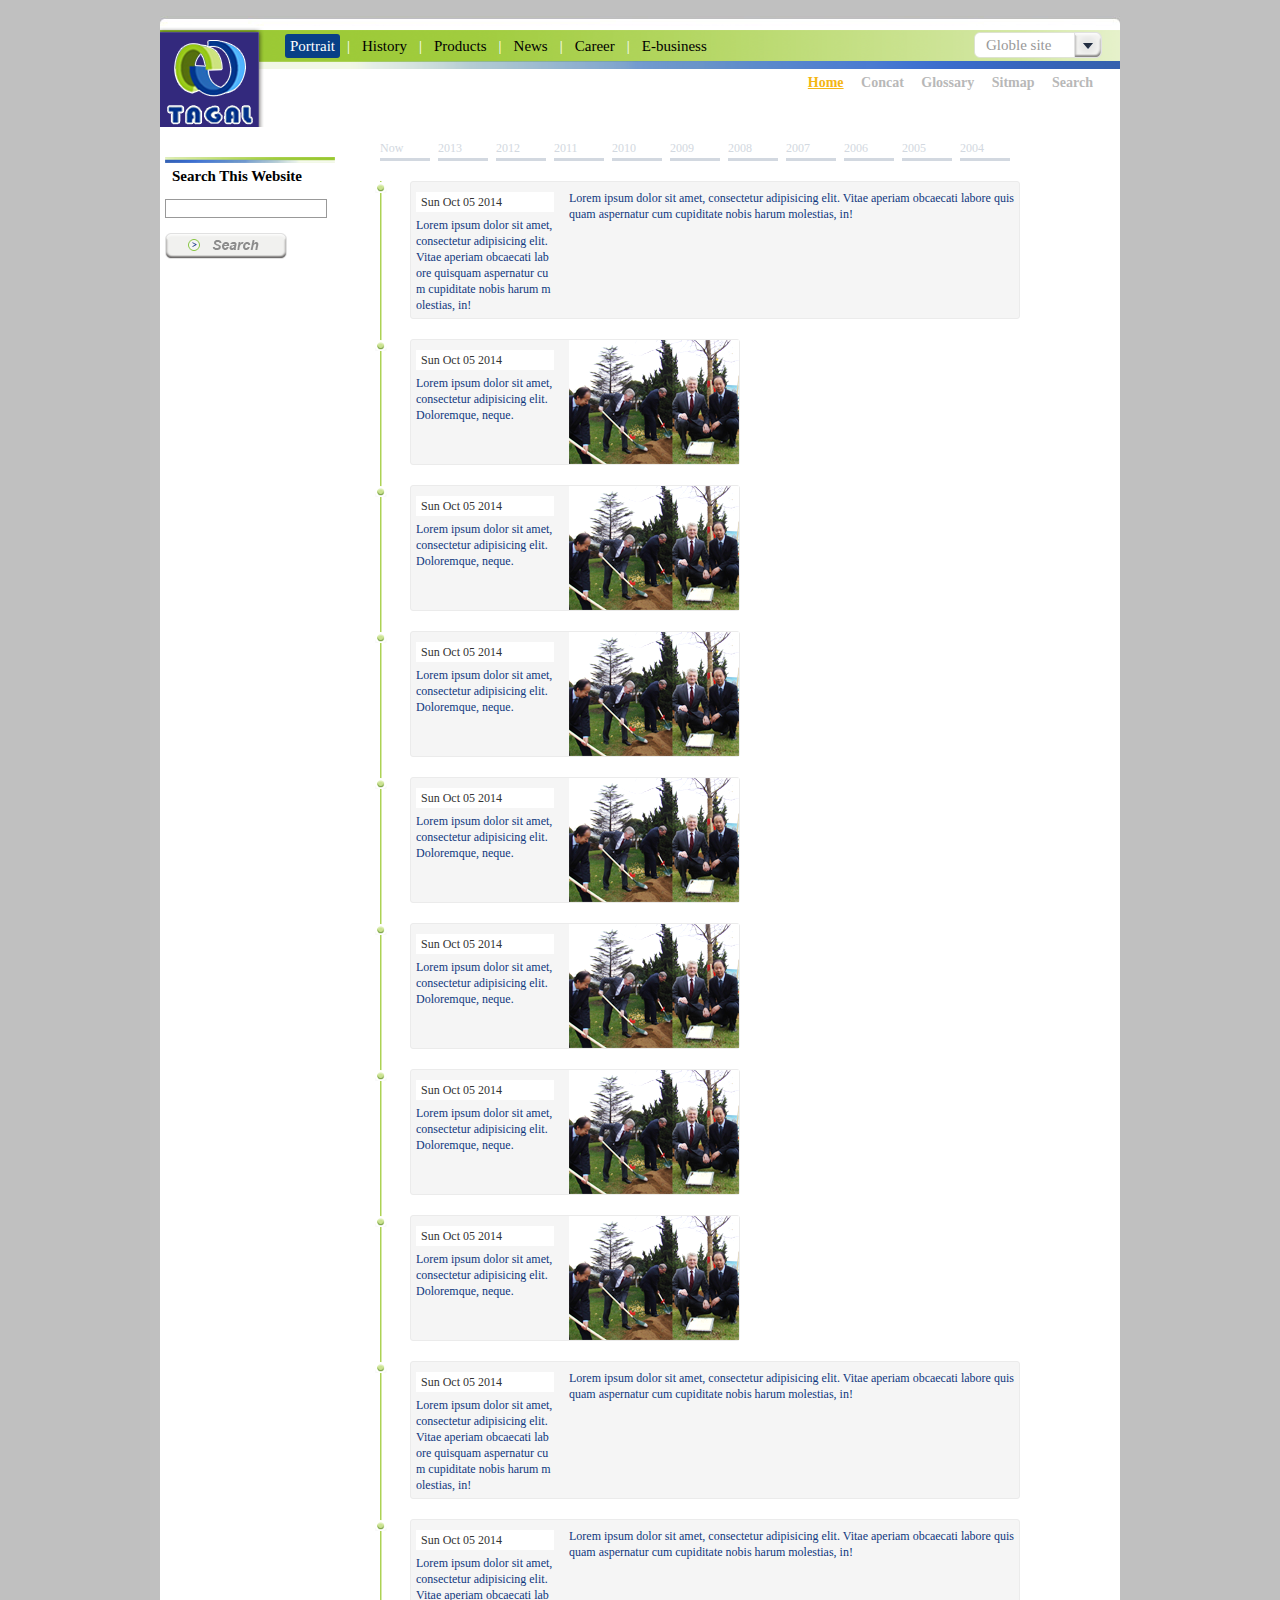
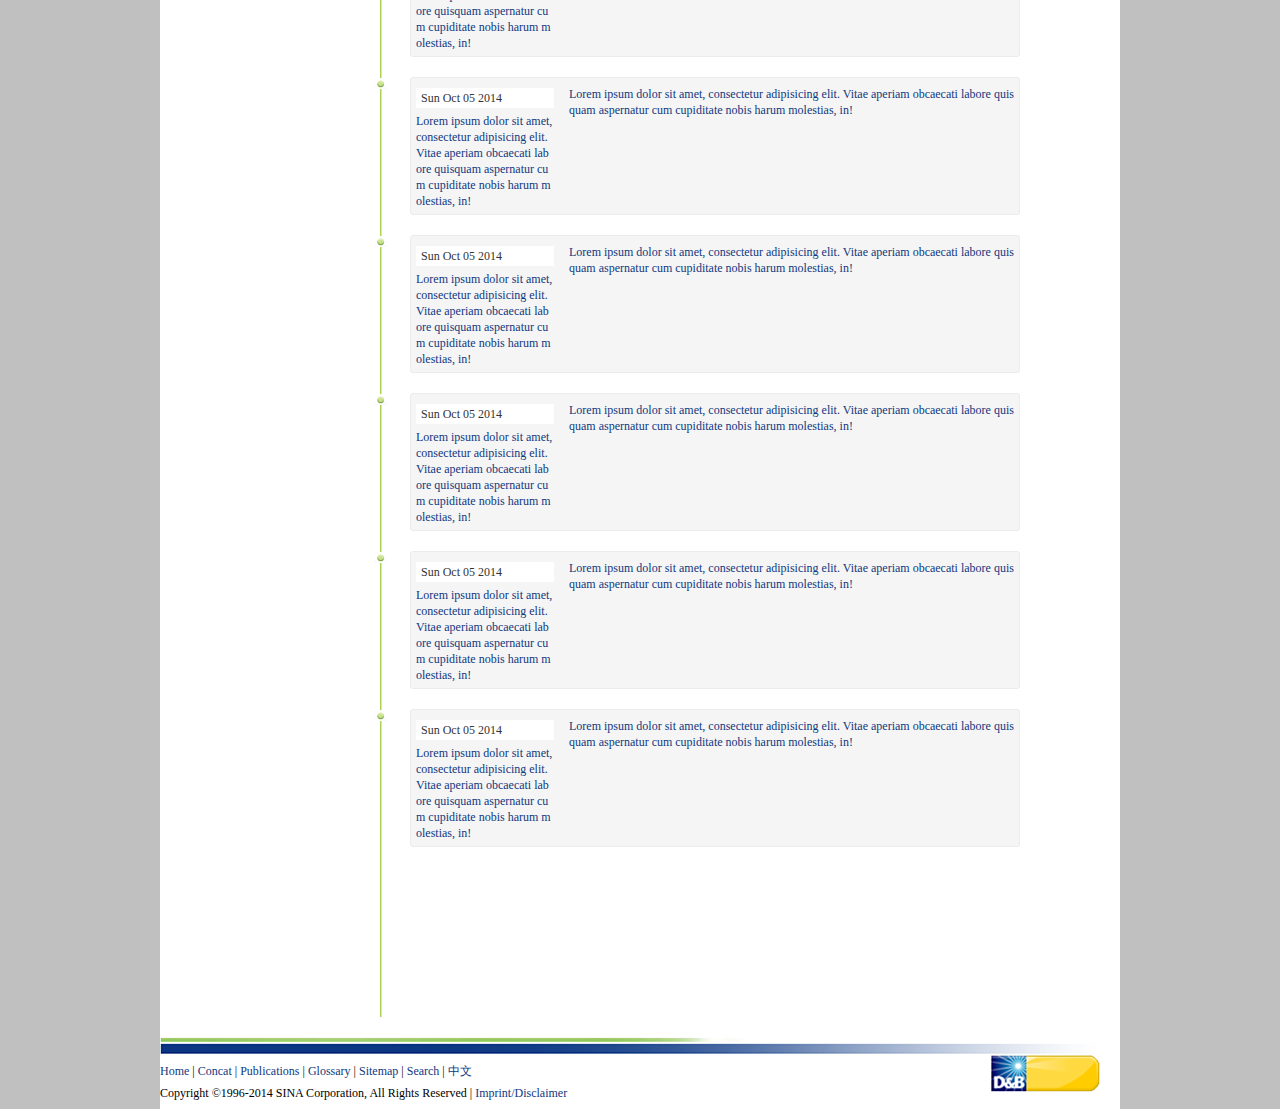
<file: memorabilia.html>
<!DOCTYPE HTML PUBLIC "-//W3C//DTD HTML 4.01 Transitional//EN" "http://www.w3.org/TR/html4/loose.dtd">
<html lang="cn">
<head>
	<meta http-equiv="Content-Type" content="text/html;charset=UTF-8">
	<title>大事记</title>
	<link rel="stylesheet" type="text/css" href="./stylesheets/main.css">
	<!--[if lte IE 8]> 
	<link href="./stylesheets/ie.css" media="screen, projection" rel="stylesheet" type="text/css" /> 
	<![endif]-->
	<link rel="icon" href="./favicon.ico" type="image/x-icon" />
    <link rel="shortcut icon" href="./favicon.ico" type="image/x-icon" />
	<script type="text/javascript" src="./resources/jquery/jquery.min.js"></script>
	<script type="text/javascript" src="./js/memorabilia.js"></script>
</head>
<body>
	<div id="container" class="position-static">
		<div class="content">
			<div class="navbar">
				<a href="/" class="logo"></a>
				<div class="nav">
					<!--searchbox在前面写修复ie6bug-->
					<div class="searchbox">
						<span class="desc">
							Globle site
						</span>
						<ul>
							<li><a href="#" class="cn">中文</a></li>
							<li><span class="en">English</span></li>
						</ul>
					</div>


					<span class="current item">
						Portrait
						<ul class="m_box">
							<li>
								<span href="#" class="i-HDG">
									5678&nbsp;&nbsp;&nbsp;&nbsp;&gt;&gt;
									<ul class="m2_box">
										<li><a href="#" class="i-HDG">87798</a></li>
										<li><a href="#" class="i-conce">87798</a></li>
										<li><a href="#" class="i-cul">87798</a></li>
									</ul>
								</span>
							</li>
							<li class="cu"><a href="#" class="i-conce">87798</a></li>
							<li><a href="#" class="i-cul">87798</a></li>
						</ul>
					</span><span class="sword">|</span><a href="#" class="item">History</a><span class="sword">|</span><a href="#" class="item">Products</a><span class="sword">|</span><a href="#" class="item">News</a><span class="sword">|</span><a href="#" class="item">Career</a><span class="sword">|</span><a href="#" class="item">E-business</a>
					
				</div>
			</div>
			<div class="navbar2">
				<div class="nav2">
					<a href="#" class="current">Home</a>
					<a href="#">Concat</a>
					<a href="#">Glossary</a>
					<a href="#">Sitmap</a>
					<a href="#">Search</a>
				</div>
			</div>
	        <div style="z-index:999">
	        	<div class="grid grid-9">
	        		<div class="ad7">
	        			<div class="panel panel170">
							<div class="panel-title">
								Search This Website
							</div>
							<div class="search_box">
								<input type="text" name="" id="">
							</div>
							<div class="search_btn">
								<button type="button"></button>
							</div>
						</div>
						<!--
	        			<div class="panel panel170 margin-top20">
							<a class="panel-title" href="#">
								Caculation<span class="sword">&gt;&gt;</span>
							</a>
							<div class="panelcontentbox content-text">
		                        According to your selection the price of TAGAL produce will be calculated instantan-eously.
							</div>
						</div>
						<div class="panel panel170 margin-top20">
							<a class="panel-title" href="#">
								E-business<span class="sword">&gt;&gt;</span>
							</a>
							<div class="panelcontentbox content-text">
		                        Real-time inquiry of order st-atus
							</div>
						</div>
						<div class="panel panel170 margin-top20">
							<a class="panel-title" href="#">
								Vacancy<span class="sword">&gt;&gt;</span>
							</a>
							<div class="panelcontentbox content-text">
		                        Looking for a challenging car-eer that will help you realize your dreams, and then TAGALis your preferred choice.
							</div>
						</div>
						<div class="panel panel170 margin-top20">
							<a class="panel-title" href="#">
								Corporate Culture<span class="sword">&gt;&gt;</span>
							</a>
							<div class="panelcontentbox content-text">
		                        Technology,Accurancy,Goal,Achievement,LOHAS
							</div>
						</div>-->
	        		</div>
	        	</div>
	        	<div class="grid grid-39"> 
	        	   <div class="mem_wrap">
	        	   	  <ul class="labels">
	        	   	  	<li data-date="2014"><a href="javascript:void(0)">Now</a></li>
	        	   	  	<li data-date="2013"><a href="javascript:void(0)">2013</a></li>
	        	   	  	<li data-date="2012"><a href="javascript:void(0)">2012</a></li>
	        	   	  	<li data-date="2011"><a href="javascript:void(0)">2011</a></li>
	        	   	  	<li data-date="2010"><a href="javascript:void(0)">2010</a></li>
	        	   	  	<li data-date="2009"><a href="javascript:void(0)">2009</a></li>
	        	   	  	<li data-date="2008"><a href="javascript:void(0)">2008</a></li>
	        	   	  	<li data-date="2007"><a href="javascript:void(0)">2007</a></li>
	        	   	  	<li data-date="2006"><a href="javascript:void(0)">2006</a></li>
	        	   	  	<li data-date="2005"><a href="javascript:void(0)">2005</a></li>
	        	   	  	<li data-date="2004"><a href="javascript:void(0)">2004</a></li>
	        	   	  </ul>
	        	   	  <div class="mem_box">
		        	   	  <ul class="mems">
		        	   	  	<li data-date="2014">
		        	   	  		<a href="#">
                                  <div class="m_box">
                                  	<i></i>
                                  	<div class="left">
                                  		<div class="date">Sun Oct 05 2014</div>
                                  		<div class="txt">Lorem ipsum dolor sit amet, consectetur adipisicing elit. Vitae aperiam obcaecati labore quisquam aspernatur cum cupiditate nobis harum molestias, in!</div>
                                  	</div>
                                  	<div class="right">
                                  		<div class="txt">Lorem ipsum dolor sit amet, consectetur adipisicing elit. Vitae aperiam obcaecati labore quisquam aspernatur cum cupiditate nobis harum molestias, in!</div>
                                  	</div>
                                  	<div class="clear"></div>
                                  </div>
		        	   	  		</a>
		        	   	  	</li>
		        	   	  	<li data-date="2014">
		        	   	  		<a href="#" >
                                  <div class="m_box">
                                  	<i></i>
                                  	<div class="left">
                                  		<div class="date">Sun Oct 05 2014</div>
                                  		<div class="txt">Lorem ipsum dolor sit amet, consectetur adipisicing elit. Doloremque, neque.</div>
                                  	</div>
                                  	<div class="right">
                                  		<img src="./pic/tu1.png" alt="">
                                  	</div>
                                  	<div class="clear"></div>
                                  </div>
		        	   	  		</a>
		        	   	  	</li>
		        	   	  	<li data-date="2013">
		        	   	  		<a href="#" >
                                  <div class="m_box">
                                  	<i></i>
                                  	<div class="left">
                                  		<div class="date">Sun Oct 05 2014</div>
                                  		<div class="txt">Lorem ipsum dolor sit amet, consectetur adipisicing elit. Doloremque, neque.</div>
                                  	</div>
                                  	<div class="right">
                                  		<img src="./pic/tu1.png" alt="">
                                  	</div>
                                  	<div class="clear"></div>
                                  </div>
		        	   	  		</a>
		        	   	  	</li>
		        	   	  	<li data-date="2012">
		        	   	  		<a href="#" >
                                  <div class="m_box">
                                  	<i></i>
                                  	<div class="left">
                                  		<div class="date">Sun Oct 05 2014</div>
                                  		<div class="txt">Lorem ipsum dolor sit amet, consectetur adipisicing elit. Doloremque, neque.</div>
                                  	</div>
                                  	<div class="right">
                                  		<img src="./pic/tu1.png" alt="">
                                  	</div>
                                  	<div class="clear"></div>
                                  </div>
		        	   	  		</a>
		        	   	  	</li>
		        	   	  	<li data-date="2011">
		        	   	  		<a href="#" >
                                  <div class="m_box">
                                  	<i></i>
                                  	<div class="left">
                                  		<div class="date">Sun Oct 05 2014</div>
                                  		<div class="txt">Lorem ipsum dolor sit amet, consectetur adipisicing elit. Doloremque, neque.</div>
                                  	</div>
                                  	<div class="right">
                                  		<img src="./pic/tu1.png" alt="">
                                  	</div>
                                  	<div class="clear"></div>
                                  </div>
		        	   	  		</a>
		        	   	  	</li>
		        	   	  	<li data-date="2010">
		        	   	  		<a href="#" >
                                  <div class="m_box">
                                  	<i></i>
                                  	<div class="left">
                                  		<div class="date">Sun Oct 05 2014</div>
                                  		<div class="txt">Lorem ipsum dolor sit amet, consectetur adipisicing elit. Doloremque, neque.</div>
                                  	</div>
                                  	<div class="right">
                                  		<img src="./pic/tu1.png" alt="">
                                  	</div>
                                  	<div class="clear"></div>
                                  </div>
		        	   	  		</a>
		        	   	  	</li>
		        	   	  	<li data-date="2009">
		        	   	  		<a href="#" >
                                  <div class="m_box">
                                  	<i></i>
                                  	<div class="left">
                                  		<div class="date">Sun Oct 05 2014</div>
                                  		<div class="txt">Lorem ipsum dolor sit amet, consectetur adipisicing elit. Doloremque, neque.</div>
                                  	</div>
                                  	<div class="right">
                                  		<img src="./pic/tu1.png" alt="">
                                  	</div>
                                  	<div class="clear"></div>
                                  </div>
		        	   	  		</a>
		        	   	  	</li>
		        	   	  	<li data-date="2008">
		        	   	  		<a href="#" >
                                  <div class="m_box">
                                  	<i></i>
                                  	<div class="left">
                                  		<div class="date">Sun Oct 05 2014</div>
                                  		<div class="txt">Lorem ipsum dolor sit amet, consectetur adipisicing elit. Doloremque, neque.</div>
                                  	</div>
                                  	<div class="right">
                                  		<img src="./pic/tu1.png" alt="">
                                  	</div>
                                  	<div class="clear"></div>
                                  </div>
		        	   	  		</a>
		        	   	  	</li>
		        	   	  	<li data-date="2007">
		        	   	  		<a href="#">
                                  <div class="m_box">
                                  	<i></i>
                                  	<div class="left">
                                  		<div class="date">Sun Oct 05 2014</div>
                                  		<div class="txt">Lorem ipsum dolor sit amet, consectetur adipisicing elit. Vitae aperiam obcaecati labore quisquam aspernatur cum cupiditate nobis harum molestias, in!</div>
                                  	</div>
                                  	<div class="right">
                                  		<div class="txt">Lorem ipsum dolor sit amet, consectetur adipisicing elit. Vitae aperiam obcaecati labore quisquam aspernatur cum cupiditate nobis harum molestias, in!</div>
                                  	</div>
                                  	<div class="clear"></div>
                                  </div>
		        	   	  		</a>
		        	   	  	</li>
		        	   	  	<li data-date="2006">
		        	   	  		<a href="#">
                                  <div class="m_box">
                                  	<i></i>
                                  	<div class="left">
                                  		<div class="date">Sun Oct 05 2014</div>
                                  		<div class="txt">Lorem ipsum dolor sit amet, consectetur adipisicing elit. Vitae aperiam obcaecati labore quisquam aspernatur cum cupiditate nobis harum molestias, in!</div>
                                  	</div>
                                  	<div class="right">
                                  		<div class="txt">Lorem ipsum dolor sit amet, consectetur adipisicing elit. Vitae aperiam obcaecati labore quisquam aspernatur cum cupiditate nobis harum molestias, in!</div>
                                  	</div>
                                  	<div class="clear"></div>
                                  </div>
		        	   	  		</a>
		        	   	  	</li>
		        	   	  	<li data-date="2006">
		        	   	  		<a href="#">
                                  <div class="m_box">
                                  	<i></i>
                                  	<div class="left">
                                  		<div class="date">Sun Oct 05 2014</div>
                                  		<div class="txt">Lorem ipsum dolor sit amet, consectetur adipisicing elit. Vitae aperiam obcaecati labore quisquam aspernatur cum cupiditate nobis harum molestias, in!</div>
                                  	</div>
                                  	<div class="right">
                                  		<div class="txt">Lorem ipsum dolor sit amet, consectetur adipisicing elit. Vitae aperiam obcaecati labore quisquam aspernatur cum cupiditate nobis harum molestias, in!</div>
                                  	</div>
                                  	<div class="clear"></div>
                                  </div>
		        	   	  		</a>
		        	   	  	</li>
		        	   	  	<li data-date="2005">
		        	   	  		<a href="#">
                                  <div class="m_box">
                                  	<i></i>
                                  	<div class="left">
                                  		<div class="date">Sun Oct 05 2014</div>
                                  		<div class="txt">Lorem ipsum dolor sit amet, consectetur adipisicing elit. Vitae aperiam obcaecati labore quisquam aspernatur cum cupiditate nobis harum molestias, in!</div>
                                  	</div>
                                  	<div class="right">
                                  		<div class="txt">Lorem ipsum dolor sit amet, consectetur adipisicing elit. Vitae aperiam obcaecati labore quisquam aspernatur cum cupiditate nobis harum molestias, in!</div>
                                  	</div>
                                  	<div class="clear"></div>
                                  </div>
		        	   	  		</a>
		        	   	  	</li>
		        	   	  	<li data-date="2005">
		        	   	  		<a href="#">
                                  <div class="m_box">
                                  	<i></i>
                                  	<div class="left">
                                  		<div class="date">Sun Oct 05 2014</div>
                                  		<div class="txt">Lorem ipsum dolor sit amet, consectetur adipisicing elit. Vitae aperiam obcaecati labore quisquam aspernatur cum cupiditate nobis harum molestias, in!</div>
                                  	</div>
                                  	<div class="right">
                                  		<div class="txt">Lorem ipsum dolor sit amet, consectetur adipisicing elit. Vitae aperiam obcaecati labore quisquam aspernatur cum cupiditate nobis harum molestias, in!</div>
                                  	</div>
                                  	<div class="clear"></div>
                                  </div>
		        	   	  		</a>
		        	   	  	</li>
		        	   	  	<li data-date="2004">
		        	   	  		<a href="#">
                                  <div class="m_box">
                                  	<i></i>
                                  	<div class="left">
                                  		<div class="date">Sun Oct 05 2014</div>
                                  		<div class="txt">Lorem ipsum dolor sit amet, consectetur adipisicing elit. Vitae aperiam obcaecati labore quisquam aspernatur cum cupiditate nobis harum molestias, in!</div>
                                  	</div>
                                  	<div class="right">
                                  		<div class="txt">Lorem ipsum dolor sit amet, consectetur adipisicing elit. Vitae aperiam obcaecati labore quisquam aspernatur cum cupiditate nobis harum molestias, in!</div>
                                  	</div>
                                  	<div class="clear"></div>
                                  </div>
		        	   	  		</a>
		        	   	  	</li>
		        	   	  	<li data-date="2004">
		        	   	  		<a href="#">
                                  <div class="m_box">
                                  	<i></i>
                                  	<div class="left">
                                  		<div class="date">Sun Oct 05 2014</div>
                                  		<div class="txt">Lorem ipsum dolor sit amet, consectetur adipisicing elit. Vitae aperiam obcaecati labore quisquam aspernatur cum cupiditate nobis harum molestias, in!</div>
                                  	</div>
                                  	<div class="right">
                                  		<div class="txt">Lorem ipsum dolor sit amet, consectetur adipisicing elit. Vitae aperiam obcaecati labore quisquam aspernatur cum cupiditate nobis harum molestias, in!</div>
                                  	</div>
                                  	<div class="clear"></div>
                                  </div>
		        	   	  		</a>
		        	   	  	</li>
		        	   	  </ul>
		        	   </div> 
	        	   </div>    		
	        	</div>
	        </div>


			<div class="clear"></div>
			<div class="footer position-static">
			    <div class="brand"></div>
			    <div class="footer-info">
					<div class="footer-info-link">
						<a href="#">Home</a> | <a href="#">Concat</a> | <a href="#">Publications</a> | <a href="#">Glossary</a> | <a href="#">Sitemap</a> | <a href="#">Search</a> | <a href="#">中文</a>
					</div>
					<div class="footer-info-icp">
						Copyright ©1996-2014 SINA Corporation, All Rights Reserved | <a href="#">Imprint/Disclaimer</a>
					</div>
			    </div>
				<div class="clear"></div>
			</div>
		</div>
	</div>
</body>
</html>
</file>
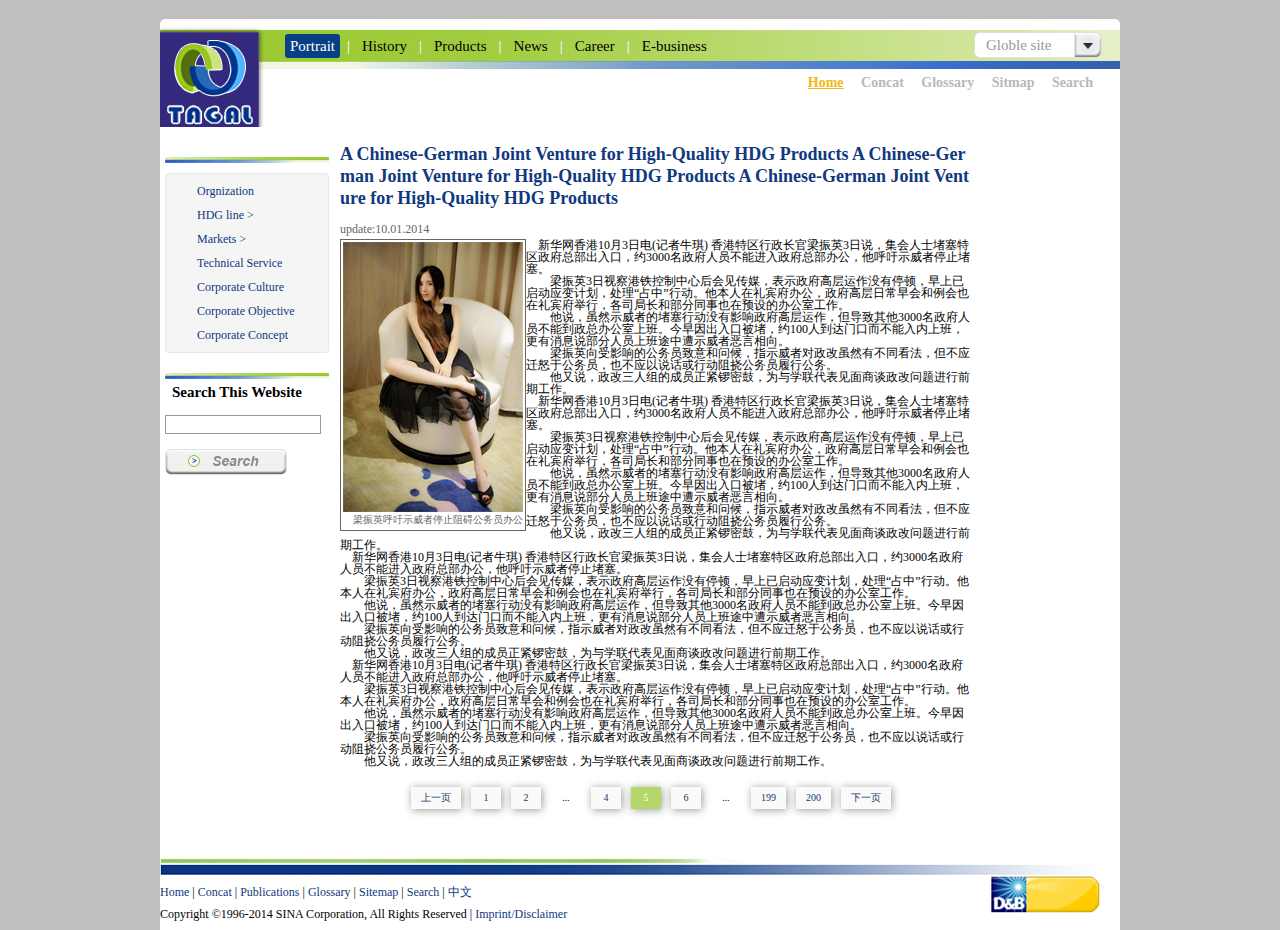
<file: news.html>
<!DOCTYPE HTML PUBLIC "-//W3C//DTD HTML 4.01 Transitional//EN" "http://www.w3.org/TR/html4/loose.dtd">
<html lang="cn">
<head>
	<meta http-equiv="Content-Type" content="text/html;charset=UTF-8">
	<title>news</title>
	<link rel="stylesheet" type="text/css" href="./stylesheets/pagination.css">
	<link rel="stylesheet" type="text/css" href="./stylesheets/main.css">
	<!--[if lte IE 8]> 
	<link href="./stylesheets/ie.css" media="screen, projection" rel="stylesheet" type="text/css" /> 
	<![endif]-->
	<link rel="icon" href="./favicon.ico" type="image/x-icon" />
    <link rel="shortcut icon" href="./favicon.ico" type="image/x-icon" />
    <script type="text/javascript" src="./resources/jquery/jquery.min.js"></script>
    <script type="text/javascript" src="./resources/jquery.pagination/jquery.pagination.js"></script>
	<script type="text/javascript" src="./js/page.js"></script>
</head>
<body>
	<div id="container">
		<div class="content">
			<div class="navbar">
				<a href="/" class="logo"></a>
				<div class="nav">
					<!--searchbox在前面写修复ie6bug-->
					<div class="searchbox">
						<span class="desc">
							Globle site
						</span>
						<ul>
							<li><a href="#" class="cn">中文</a></li>
							<li><span class="en">English</span></li>
						</ul>
					</div>


					<span class="current item">
						Portrait
						<ul class="m_box">
							<li>
								<span href="#" class="i-HDG">
									5678&nbsp;&nbsp;&nbsp;&nbsp;&gt;&gt;
									<ul class="m2_box">
										<li><a href="#" class="i-HDG">87798</a></li>
										<li><a href="#" class="i-conce">87798</a></li>
										<li><a href="#" class="i-cul">87798</a></li>
									</ul>
								</span>
							</li>
							<li class="cu"><a href="#" class="i-conce">87798</a></li>
							<li><a href="#" class="i-cul">87798</a></li>
						</ul>
					</span><span class="sword">|</span><a href="#" class="item">History</a><span class="sword">|</span><a href="#" class="item">Products</a><span class="sword">|</span><a href="#" class="item">News</a><span class="sword">|</span><a href="#" class="item">Career</a><span class="sword">|</span><a href="#" class="item">E-business</a>
					
				</div>
			</div>
			<div class="navbar2">
				<div class="nav2">
					<a href="#" class="current">Home</a>
					<a href="#">Concat</a>
					<a href="#">Glossary</a>
					<a href="#">Sitmap</a>
					<a href="#">Search</a>
				</div>
			</div>
	        <div class="wrap">
	        	<div class="grid grid-9">
	        		<div class="ad7">
	        			<div class="panel panel164">
							<div class="panelcontentbox margin-top10">
								<ul class="list">
									<li><a href="#" class="list">Orgnization</a></li>
									<li><a href="#" class="globe">HDG line &gt;</a></li>
									<li><a href="#" class="trolley">Markets &gt;</a></li>
									<li><a href="#" class="heart">Technical Service</a></li>
									<li><a href="#" class="terminal">Corporate Culture</a></li>
									<li><a href="#" class="bookmark">Corporate Objective</a></li>
									<li><a href="#" class="eye">Corporate Concept</a></li>
								</ul>
							</div>
						</div>
						<div class="panel panel164 margin-top20">
							<div class="panel-title">
								Search This Website
							</div>
							<div class="search_box">
								<input type="text" name="" id="">
							</div>
							<div class="search_btn">
								<button type="button"></button>
							</div>
						</div>
	        		</div>
	        	</div>
	        	<div class="grid grid-32">
	        	    <div class="news">
	        	    	
	        	    	<h1 class="news_title">
	        	    		A Chinese-German Joint Venture for High-Quality HDG Products A Chinese-German Joint Venture for High-Quality HDG Products A Chinese-German Joint Venture for High-Quality HDG Products
	        	    	</h1>
	        	    	<div class="news_date">
	        	    		update:10.01.2014
	        	    	</div>
	        	    	<div class="news_content">
	        	    		<!--没有图片就把下面的div删掉-->
	        	    		<div class="news_imgbox">
	        	    			<img src="./pic/p2203372663.jpg" alt="">
	        	    			<h2 class="img_desc">梁振英呼吁示威者停止阻碍公务员办公</h2>
	        	    		</div>
	        	    		　新华网香港10月3日电(记者牛琪) 香港特区行政长官梁振英3日说，集会人士堵塞特区政府总部出入口，约3000名政府人员不能进入政府总部办公，他呼吁示威者停止堵塞。
	<br>
	　　梁振英3日视察港铁控制中心后会见传媒，表示政府高层运作没有停顿，早上已启动应变计划，处理“占中”行动。他本人在礼宾府办公，政府高层日常早会和例会也在礼宾府举行，各司局长和部分同事也在预设的办公室工作。
	<br>
	　　他说，虽然示威者的堵塞行动没有影响政府高层运作，但导致其他3000名政府人员不能到政总办公室上班。今早因出入口被堵，约100人到达门口而不能入内上班，更有消息说部分人员上班途中遭示威者恶言相向。
	<br>
	　　梁振英向受影响的公务员致意和问候，指示威者对政改虽然有不同看法，但不应迁怒于公务员，也不应以说话或行动阻挠公务员履行公务。
	<br>
	　　他又说，政改三人组的成员正紧锣密鼓，为与学联代表见面商谈政改问题进行前期工作。
	<br>
	        	    		　新华网香港10月3日电(记者牛琪) 香港特区行政长官梁振英3日说，集会人士堵塞特区政府总部出入口，约3000名政府人员不能进入政府总部办公，他呼吁示威者停止堵塞。
	<br>
	　　梁振英3日视察港铁控制中心后会见传媒，表示政府高层运作没有停顿，早上已启动应变计划，处理“占中”行动。他本人在礼宾府办公，政府高层日常早会和例会也在礼宾府举行，各司局长和部分同事也在预设的办公室工作。
	<br>
	　　他说，虽然示威者的堵塞行动没有影响政府高层运作，但导致其他3000名政府人员不能到政总办公室上班。今早因出入口被堵，约100人到达门口而不能入内上班，更有消息说部分人员上班途中遭示威者恶言相向。
	<br>
	　　梁振英向受影响的公务员致意和问候，指示威者对政改虽然有不同看法，但不应迁怒于公务员，也不应以说话或行动阻挠公务员履行公务。
	<br>
	　　他又说，政改三人组的成员正紧锣密鼓，为与学联代表见面商谈政改问题进行前期工作。
	<br>
	        	    		　新华网香港10月3日电(记者牛琪) 香港特区行政长官梁振英3日说，集会人士堵塞特区政府总部出入口，约3000名政府人员不能进入政府总部办公，他呼吁示威者停止堵塞。
	<br>
	　　梁振英3日视察港铁控制中心后会见传媒，表示政府高层运作没有停顿，早上已启动应变计划，处理“占中”行动。他本人在礼宾府办公，政府高层日常早会和例会也在礼宾府举行，各司局长和部分同事也在预设的办公室工作。
	<br>
	　　他说，虽然示威者的堵塞行动没有影响政府高层运作，但导致其他3000名政府人员不能到政总办公室上班。今早因出入口被堵，约100人到达门口而不能入内上班，更有消息说部分人员上班途中遭示威者恶言相向。
	<br>
	　　梁振英向受影响的公务员致意和问候，指示威者对政改虽然有不同看法，但不应迁怒于公务员，也不应以说话或行动阻挠公务员履行公务。
	<br>
	　　他又说，政改三人组的成员正紧锣密鼓，为与学联代表见面商谈政改问题进行前期工作。
	<br>
	        	    		　新华网香港10月3日电(记者牛琪) 香港特区行政长官梁振英3日说，集会人士堵塞特区政府总部出入口，约3000名政府人员不能进入政府总部办公，他呼吁示威者停止堵塞。
	<br>
	　　梁振英3日视察港铁控制中心后会见传媒，表示政府高层运作没有停顿，早上已启动应变计划，处理“占中”行动。他本人在礼宾府办公，政府高层日常早会和例会也在礼宾府举行，各司局长和部分同事也在预设的办公室工作。
	<br>
	　　他说，虽然示威者的堵塞行动没有影响政府高层运作，但导致其他3000名政府人员不能到政总办公室上班。今早因出入口被堵，约100人到达门口而不能入内上班，更有消息说部分人员上班途中遭示威者恶言相向。
	<br>
	　　梁振英向受影响的公务员致意和问候，指示威者对政改虽然有不同看法，但不应迁怒于公务员，也不应以说话或行动阻挠公务员履行公务。
	<br>
	　　他又说，政改三人组的成员正紧锣密鼓，为与学联代表见面商谈政改问题进行前期工作。


	        	    	</div>
	        	    	<div class="clear"></div>
	        	    </div>
	        	    <!--current page是从0开始记数-->
	        	    <!--link中的__id__会被数字替换-->
	        		<div data-prevtext="上一页" data-nexttext="下一页" data-totalpage="200" data-currentpage="4" data-link="http://www.sina.com.cn/__id__" id="pager" class="page"></div>
	        	</div>
	        	
	        </div>


			<div class="clear"></div>
			<div class="footer">
			    <div class="brand"></div>
			    <div class="footer-info">
					<div class="footer-info-link">
						<a href="#">Home</a> | <a href="#">Concat</a> | <a href="#">Publications</a> | <a href="#">Glossary</a> | <a href="#">Sitemap</a> | <a href="#">Search</a> | <a href="#">中文</a>
					</div>
					<div class="footer-info-icp">
						Copyright ©1996-2014 SINA Corporation, All Rights Reserved | <a href="#">Imprint/Disclaimer</a>
					</div>
			    </div>
				<div class="clear"></div>
			</div>
		</div>
	</div>
</body>
</html>
</file>
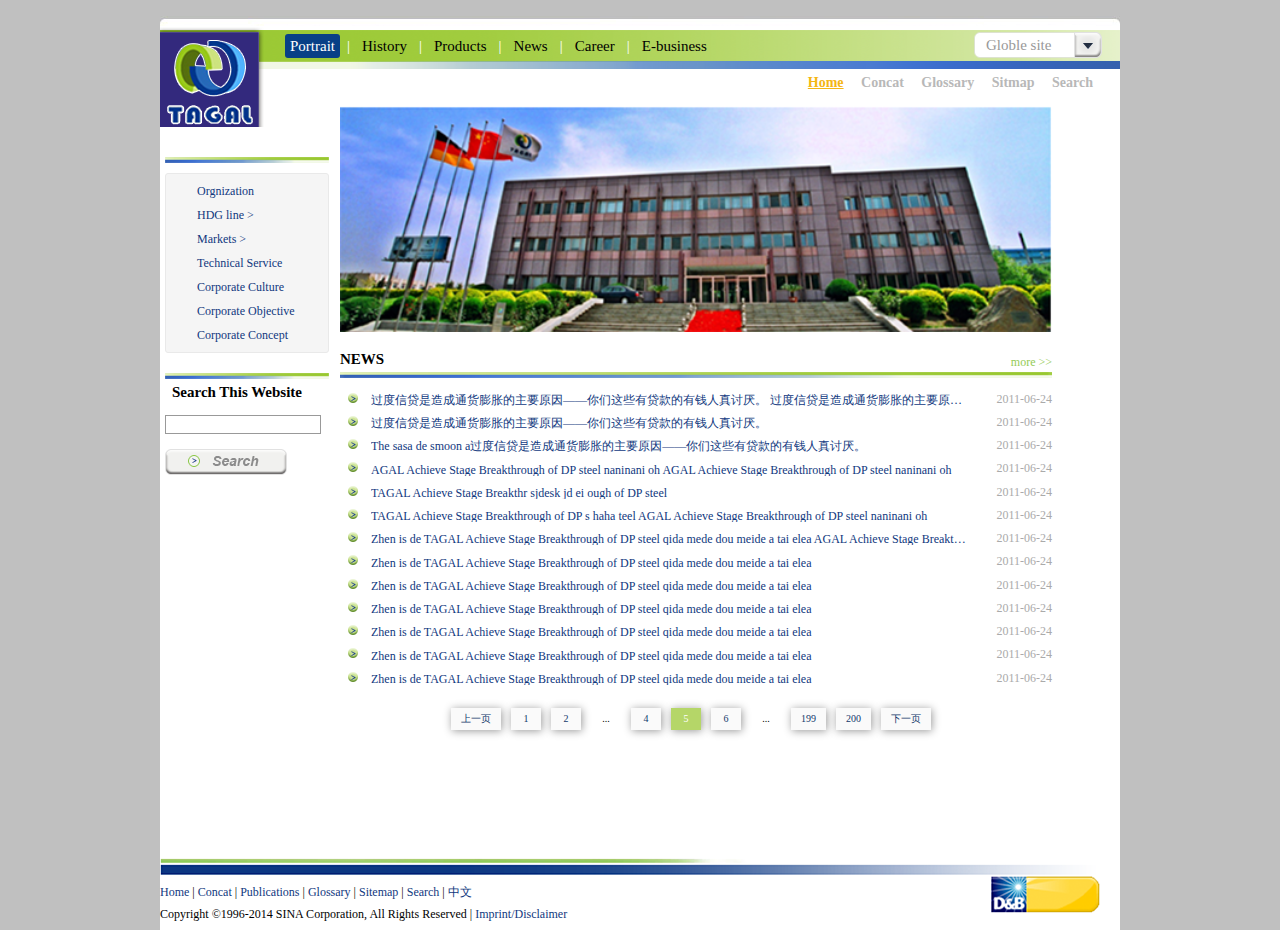
<file: news_list.html>
<!DOCTYPE HTML PUBLIC "-//W3C//DTD HTML 4.01 Transitional//EN" "http://www.w3.org/TR/html4/loose.dtd">
<html lang="cn">
<head>
	<meta http-equiv="Content-Type" content="text/html;charset=UTF-8">
	<title>news</title>
	<link rel="stylesheet" type="text/css" href="./stylesheets/pagination.css">
	<link rel="stylesheet" type="text/css" href="./stylesheets/main.css">
	<!--[if lte IE 8]> 
	<link href="./stylesheets/ie.css" media="screen, projection" rel="stylesheet" type="text/css" /> 
	<![endif]-->
	<link rel="icon" href="./favicon.ico" type="image/x-icon" />
    <link rel="shortcut icon" href="./favicon.ico" type="image/x-icon" />
    <script type="text/javascript" src="./resources/jquery/jquery.min.js"></script>
    <script type="text/javascript" src="./resources/jquery.pagination/jquery.pagination.js"></script>
	<script type="text/javascript" src="./js/page.js"></script>
</head>
<body>
	<div id="container">
		<div class="content">
			<div class="navbar">
				<a href="/" class="logo"></a>
				<div class="nav">
					<!--searchbox在前面写修复ie6bug-->
					<div class="searchbox">
						<span class="desc">
							Globle site
						</span>
						<ul>
							<li><a href="#" class="cn">中文</a></li>
							<li><span class="en">English</span></li>
						</ul>
					</div>


					<span class="current item">
						Portrait
						<ul class="m_box">
							<li>
								<span href="#" class="i-HDG">
									5678&nbsp;&nbsp;&nbsp;&nbsp;&gt;&gt;
									<ul class="m2_box">
										<li><a href="#" class="i-HDG">87798</a></li>
										<li><a href="#" class="i-conce">87798</a></li>
										<li><a href="#" class="i-cul">87798</a></li>
									</ul>
								</span>
							</li>
							<li class="cu"><a href="#" class="i-conce">87798</a></li>
							<li><a href="#" class="i-cul">87798</a></li>
						</ul>
					</span><span class="sword">|</span><a href="#" class="item">History</a><span class="sword">|</span><a href="#" class="item">Products</a><span class="sword">|</span><a href="#" class="item">News</a><span class="sword">|</span><a href="#" class="item">Career</a><span class="sword">|</span><a href="#" class="item">E-business</a>
					
				</div>
			</div>
			<div class="navbar2">
				<div class="nav2">
					<a href="#" class="current">Home</a>
					<a href="#">Concat</a>
					<a href="#">Glossary</a>
					<a href="#">Sitmap</a>
					<a href="#">Search</a>
				</div>
			</div>
	        <div class="wrap">
	        	<div class="grid grid-9">
	        		<div class="ad7">
	        			<div class="panel panel164">
							<div class="panelcontentbox margin-top10">
								<ul class="list">
									<li><a href="#" class="list">Orgnization</a></li>
									<li><a href="#" class="globe">HDG line &gt;</a></li>
									<li><a href="#" class="trolley">Markets &gt;</a></li>
									<li><a href="#" class="heart">Technical Service</a></li>
									<li><a href="#" class="terminal">Corporate Culture</a></li>
									<li><a href="#" class="bookmark">Corporate Objective</a></li>
									<li><a href="#" class="eye">Corporate Concept</a></li>
								</ul>
							</div>
						</div>
						<div class="panel panel164 margin-top20">
							<div class="panel-title">
								Search This Website
							</div>
							<div class="search_box">
								<input type="text" name="" id="">
							</div>
							<div class="search_btn">
								<button type="button"></button>
							</div>
						</div>
	        		</div>
	        	</div>
	        	<div class="grid grid-36">
	        	    <div class="newsbox ad8">
	        	    	    <div class="sub_page_imgbox">
			        			<img src="./pic/tu5.png" alt="">
			        		</div>
							<div class="newsbox-title">
								<a href="#" class="more">more &gt;&gt;</a>
								NEWS			
							</div>
							<img src="./images/bg-panel208.png" alt="" style="width:100%;height:6px;">
	                        <div class="artical_listbox">
	                        	<ul>
	                        		<!--日期在前面写修复ie6bug-->

									<li><span class="date">2011-06-24</span><a href="#">过度信贷是造成通货膨胀的主要原因——你们这些有贷款的有钱人真讨厌。
过度信贷是造成通货膨胀的主要原因——你们这些有贷款的有钱人真讨厌。
</a></li>

									<li><span class="date">2011-06-24</span><a href="#">过度信贷是造成通货膨胀的主要原因——你们这些有贷款的有钱人真讨厌。
 </a></li>
									<li><span class="date">2011-06-24</span><a href="#">The sasa de smoon a过度信贷是造成通货膨胀的主要原因——你们这些有贷款的有钱人真讨厌。
 </a></li>
									<li><span class="date">2011-06-24</span><a href="#">AGAL Achieve Stage Breakthrough of DP steel naninani oh AGAL Achieve Stage Breakthrough of DP steel naninani oh</a></li>
									<li><span class="date">2011-06-24</span><a href="#">TAGAL Achieve Stage Breakthr sjdesk jd ei ough of DP steel </a></li>
									<li><span class="date">2011-06-24</span><a href="#">TAGAL Achieve Stage Breakthrough of DP s haha teel AGAL Achieve Stage Breakthrough of DP steel naninani oh</a></li>
									<li><span class="date">2011-06-24</span><a href="#">Zhen is de TAGAL Achieve Stage Breakthrough of DP steel qida mede dou meide a tai elea AGAL Achieve Stage Breakthrough of DP steel naninani oh</a></li>
									<li><span class="date">2011-06-24</span><a href="#">Zhen is de TAGAL Achieve Stage Breakthrough of DP steel qida mede dou meide a tai elea </a></li>
									<li><span class="date">2011-06-24</span><a href="#">Zhen is de TAGAL Achieve Stage Breakthrough of DP steel qida mede dou meide a tai elea </a></li>
									<li><span class="date">2011-06-24</span><a href="#">Zhen is de TAGAL Achieve Stage Breakthrough of DP steel qida mede dou meide a tai elea </a></li>
									<li><span class="date">2011-06-24</span><a href="#">Zhen is de TAGAL Achieve Stage Breakthrough of DP steel qida mede dou meide a tai elea </a></li>
									<li><span class="date">2011-06-24</span><a href="#">Zhen is de TAGAL Achieve Stage Breakthrough of DP steel qida mede dou meide a tai elea </a></li>
									<li><span class="date">2011-06-24</span><a href="#">Zhen is de TAGAL Achieve Stage Breakthrough of DP steel qida mede dou meide a tai elea </a></li>
								</ul>
	                        </div>
						</div>
	        	    <!--current page是从0开始记数-->
	        	    <!--link中的__id__会被数字替换-->
	        		<div data-prevtext="上一页" data-nexttext="下一页" data-totalpage="200" data-currentpage="4" data-link="http://www.sina.com.cn/__id__" id="pager" class="page"></div>
	        	</div>
	        	
	        </div>


			<div class="clear"></div>
			<div class="footer">
			    <div class="brand"></div>
			    <div class="footer-info">
					<div class="footer-info-link">
						<a href="#">Home</a> | <a href="#">Concat</a> | <a href="#">Publications</a> | <a href="#">Glossary</a> | <a href="#">Sitemap</a> | <a href="#">Search</a> | <a href="#">中文</a>
					</div>
					<div class="footer-info-icp">
						Copyright ©1996-2014 SINA Corporation, All Rights Reserved | <a href="#">Imprint/Disclaimer</a>
					</div>
			    </div>
				<div class="clear"></div>
			</div>
		</div>
	</div>
</body>
</html>
</file>
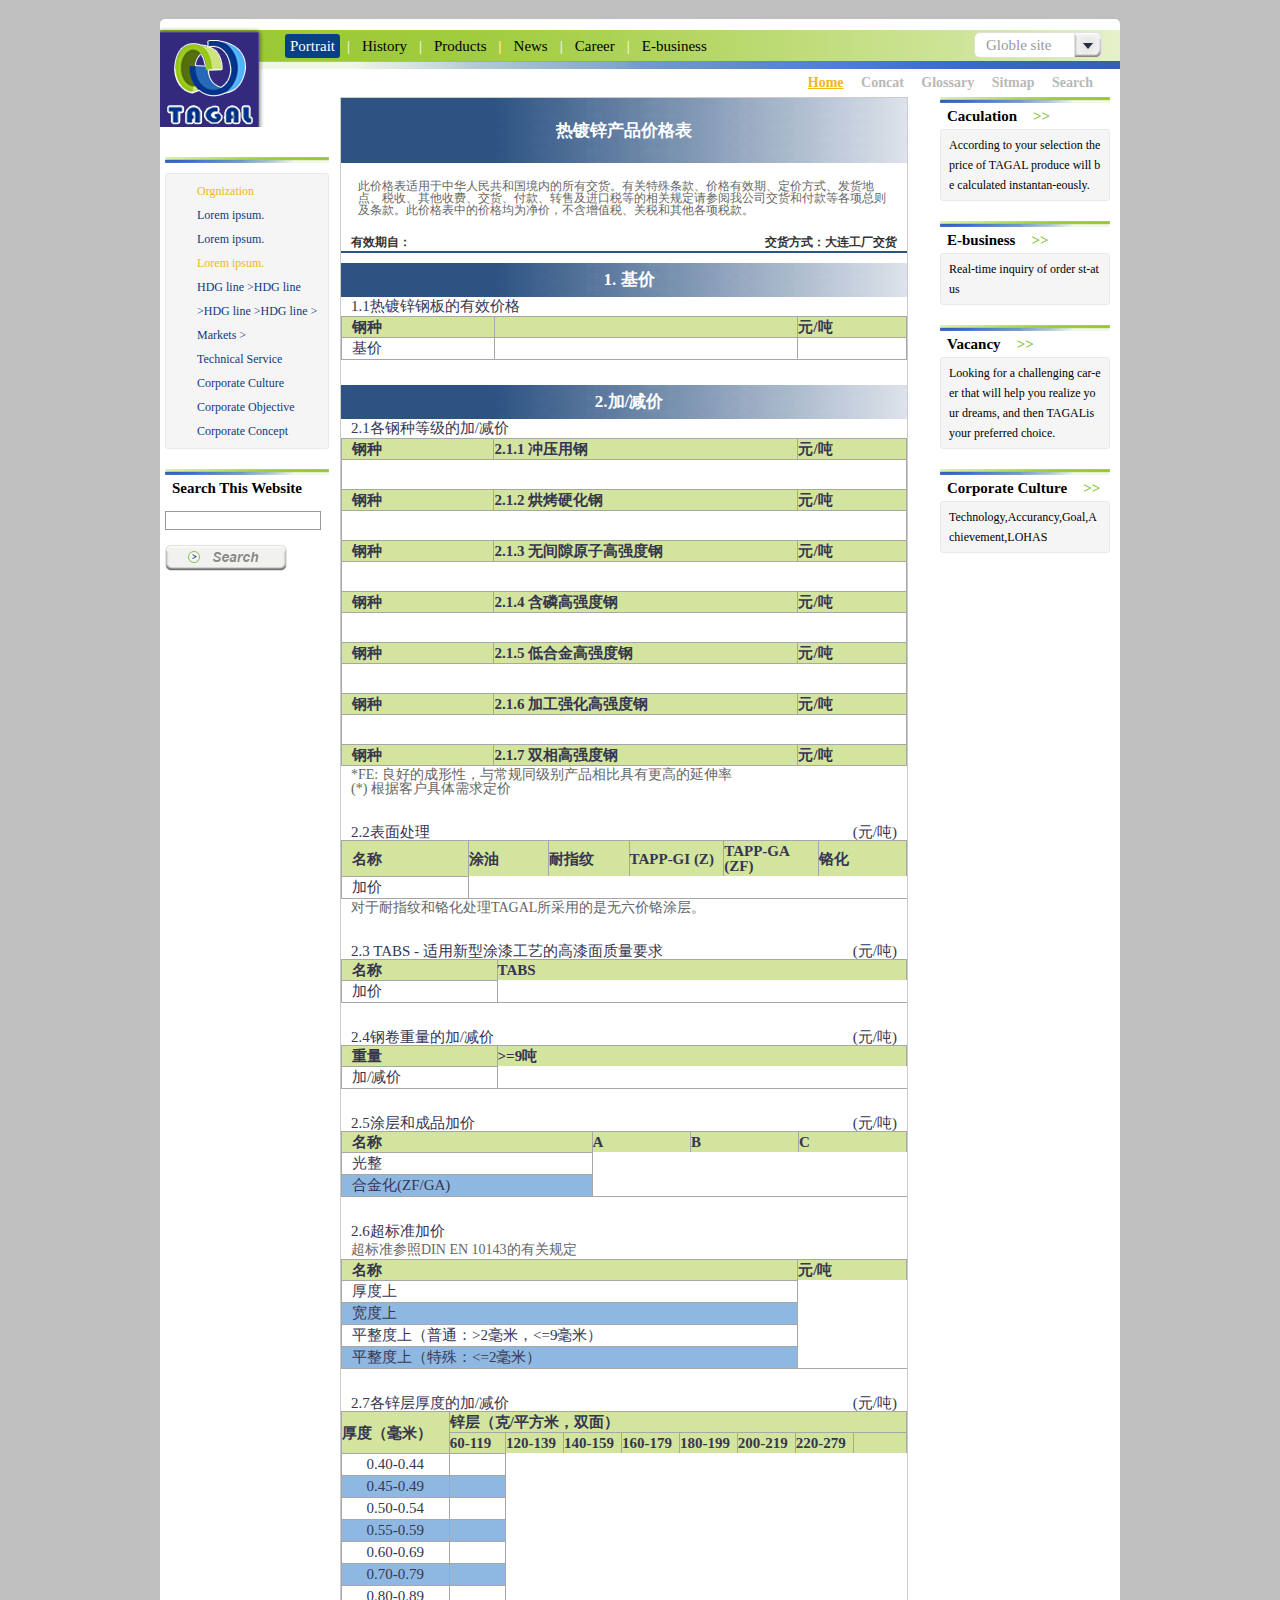
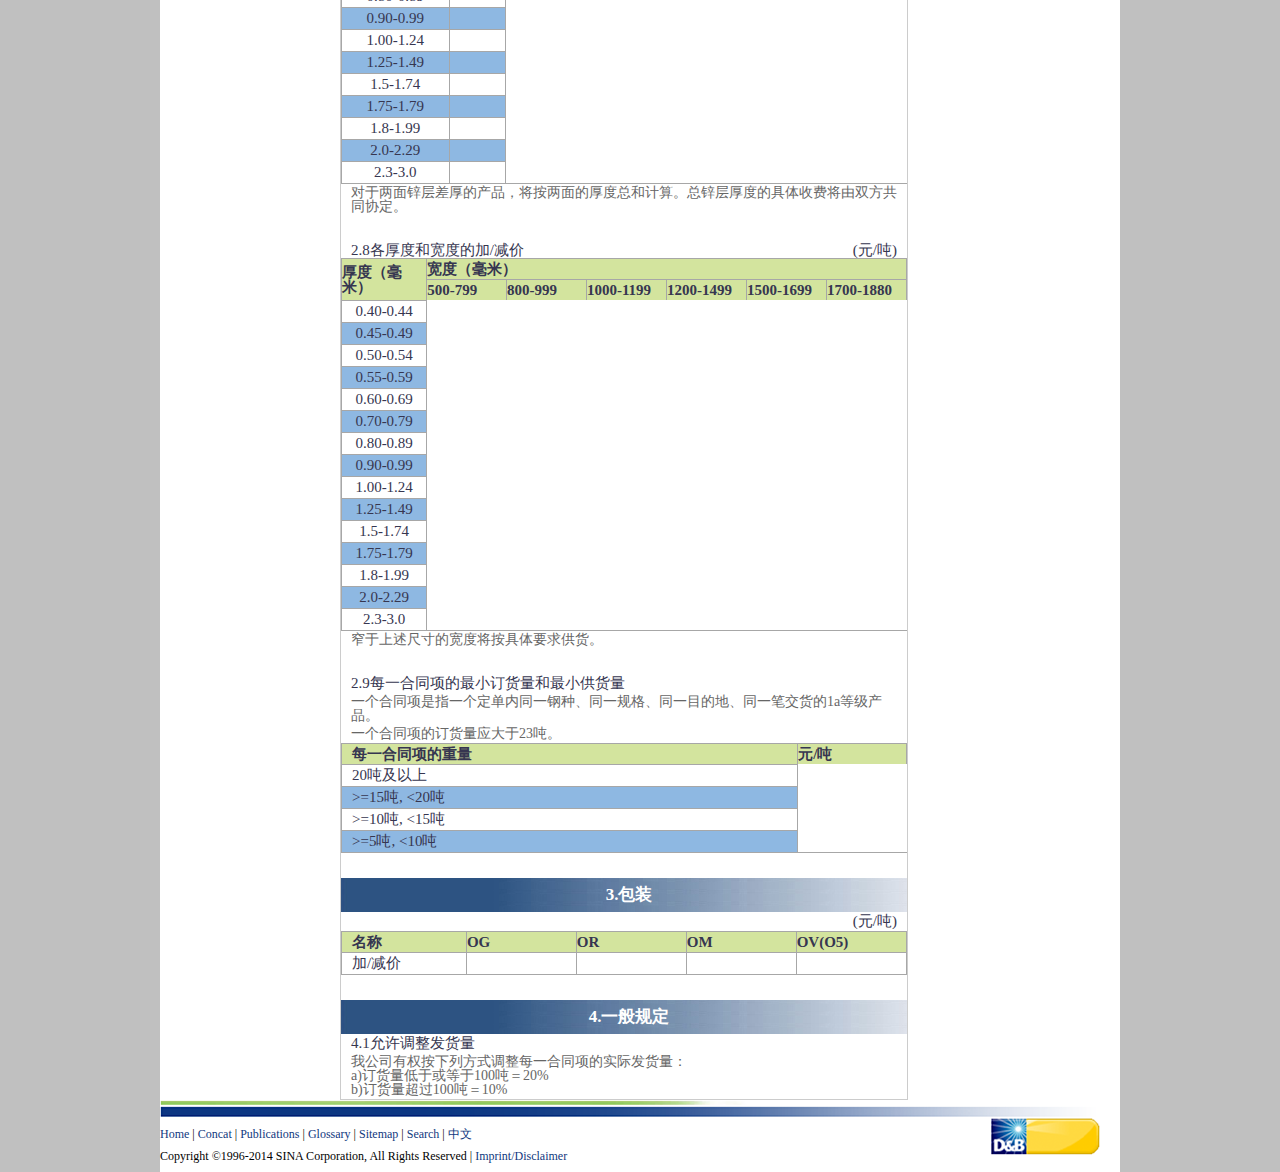
<file: price.html>
<!DOCTYPE HTML PUBLIC "-//W3C//DTD HTML 4.01 Transitional//EN" "http://www.w3.org/TR/html4/loose.dtd">
<html lang="cn">
<head>
	<meta http-equiv="Content-Type" content="text/html;charset=UTF-8">
	<title>price</title>
	<link rel="stylesheet" type="text/css" href="./stylesheets/main.css">
	<link rel="stylesheet" type="text/css" href="./stylesheets/price.css">
	<!--[if lte IE 8]> 
	<link href="./stylesheets/ie.css" media="screen, projection" rel="stylesheet" type="text/css" /> 
	<![endif]-->
	<link rel="icon" href="./favicon.ico" type="image/x-icon" />
    <link rel="shortcut icon" href="./favicon.ico" type="image/x-icon" />
    <script type="text/javascript" src="./resources/jquery/jquery.min.js"></script>
	<script type="text/javascript" src="./js/menu_list.js"></script>
</head>
<body>
	<div id="container">
		<div class="content">
			<div class="navbar">
				<a href="/" class="logo"></a>
				<div class="nav">
					<!--searchbox在前面写修复ie6bug-->
					<div class="searchbox">
						<span class="desc">
							Globle site
						</span>
						<ul>
							<li><a href="#" class="cn">中文</a></li>
							<li><span class="en">English</span></li>
						</ul>
					</div>


					<span class="current item">
						Portrait
						<ul class="m_box">
							<li>
								<span href="#" class="i-HDG">
									5678&nbsp;&nbsp;&nbsp;&nbsp;&gt;&gt;
									<ul class="m2_box">
										<li><a href="#" class="i-HDG">87798</a></li>
										<li><a href="#" class="i-conce">87798</a></li>
										<li><a href="#" class="i-cul">87798</a></li>
									</ul>
								</span>
							</li>
							<li class="cu"><a href="#" class="i-conce">87798</a></li>
							<li><a href="#" class="i-cul">87798</a></li>
						</ul>
					</span><span class="sword">|</span><a href="#" class="item">History</a><span class="sword">|</span><a href="#" class="item">Products</a><span class="sword">|</span><a href="#" class="item">News</a><span class="sword">|</span><a href="#" class="item">Career</a><span class="sword">|</span><a href="#" class="item">E-business</a>
					
				</div>
			</div>
			<div class="navbar2">
				<div class="nav2">
					<a href="#" class="current">Home</a>
					<a href="#">Concat</a>
					<a href="#">Glossary</a>
					<a href="#">Sitmap</a>
					<a href="#">Search</a>
				</div>
			</div>
	        <div class="wrap">
	        	<div class="grid grid-9">
	        		<div class="ad7">
	        			<div class="panel panel164">
							<div class="panelcontentbox margin-top10">
								<ul class="list">
									<li>
										<span class="current">
											<a class="list current" href="javascript:void(0)">Orgnization</a>
											<ul>
												<li><a href="#">Lorem ipsum.</a></li>
												<li><a href="#">Lorem ipsum.</a></li>
												<li><a class="current" href="#">Lorem ipsum.</a></li>
											</ul>
									    </span>
								    </li>
									<li>
										<span>
											<a href="javascript:void(0)" class="globe">HDG line &gt;HDG line &gt;HDG line &gt;HDG line &gt;</a>
											<ul>
												<li><a href="#">Lorem ipsum.Lorem ipsum.Lorem ipsum.Lorem ipsum.</a></li>
												<li><a href="#">Lorem ipsum.</a></li>
											</ul>
										</span>
									</li>
									<li>
										<span>
											<a href="javascript:void(0)" class="trolley">Markets &gt;</a>
											<ul>
												<li><a href="#">Lorem ipsum.</a></li>
												<li><a href="#">Lorem ipsum.</a></li>
											</ul>
										</span>
									</li>
									<li><a href="#" class="heart">Technical Service</a></li>
									<li><a href="#" class="terminal">Corporate Culture</a></li>
									<li><a href="#" class="bookmark">Corporate Objective</a></li>
									<li><a href="#" class="eye">Corporate Concept</a></li>
								</ul>
							</div>
						</div>
						<div class="panel panel164 margin-top20">
							<div class="panel-title">
								Search This Website
							</div>
							<div class="search_box">
								<input type="text" name="" id="">
							</div>
							<div class="search_btn">
								<button type="button"></button>
							</div>
						</div>
	        		</div>
	        	</div>
	        	<div class="grid grid-30">
                   <div class="price_box">
						<div id="visual">
							<div id="list-table-container">
								<!-- The List Header Start -->
								<div class="table-item bottom-line">
									<div class="header big-header">
										热镀锌产品价格表
									</div>
									<div class="table_content">
										<div style="padding: 17px; color: #666666">
											此价格表适用于中华人民共和国境内的所有交货。有关特殊条款、价格有效期、定价方式、发货地点、税收、其他收费、交货、付款、转售及进口税等的相关规定请参阅我公司交货和付款等各项总则及条款。此价格表中的价格均为净价，不含增值税、关税和其他各项税款。
										</div>
									</div>
									<div class="footer_table-item">
										<span class="font-bold" style="float: left">有效期自：
											</span>
										<span class="font-bold" style="float: right">
											交货方式：大连工厂交货</span>
										<span style="clear: both">&nbsp;</span>
									</div>
								</div>
								<!-- The List Header End -->

								<!-- Base price -->
								<div class="table-item">
									<div class="header">
										1. 基价
									</div>
									<div class="table_content">
										<h3>
											1.1热镀锌钢板的有效价格
										</h3>
										<table cellspacing="0" border="0" width="100%">
											<thead>
												<tr>
													<th width="145" align="left" class="padding-10">
														钢种
													</th>
													<th width="310">
														&nbsp;
													</th>
													<th width="110">
														元/吨
													</th>
												</tr>
											</thead>
											<tbody>
												<tr>
													<td style="text-align: left">
														基价
													</td>
													<td>
														&nbsp;
													</td>
													<td style="text-align: center">
														
													</td>
												</tr>
											</tbody>
										</table>
									</div>
								</div>

								<!-- Extras -->
								<div class="table-item">
									<div class="header">
										2.加/减价
									</div>
									<div class="table_content">
										<div class="sub-item">
											<h3>
												2.1各钢种等级的加/减价
											</h3>
											
											<!-- 20140812  2.1  修改 -->
											<table cellspacing="0" border="0" width="100%">
												<thead>
													<tr>
														<th width="145" align="left" class="padding-10">
															钢种
														</th>
														<th width="310">
															2.1.1&nbsp;冲压用钢
														</th>
														<th width="110">
															元/吨
														</th>
													</tr>
												</thead>
												<tbody>
													
													
													<tr height="30"><td colspan="3"></td></tr>
												</tbody>
												<thead>
													<tr>
														<th width="145" align="left" class="padding-10">
															钢种
														</th>
														<th width="310">
															2.1.2&nbsp;烘烤硬化钢
														</th>
														<th width="110">
															元/吨
														</th>
													</tr>
												</thead>
												<tbody>
													
													<tr height="30"><td colspan="3"></td></tr>
												</tbody>
												<thead>
													<tr>
														<th width="145" align="left" class="padding-10">
															钢种
														</th>
														<th width="310">
															2.1.3&nbsp;无间隙原子高强度钢
														</th>
														<th width="110">
															元/吨
														</th>
													</tr>
												</thead>
													
													<tbody><tr height="30"><td colspan="3"></td></tr>
												</tbody>
												<thead>
													<tr>
														<th width="145" align="left" class="padding-10">
															钢种
														</th>
														<th width="310">
															2.1.4&nbsp;含磷高强度钢
														</th>
														<th width="110">
															元/吨
														</th>
													</tr>
												</thead>
												<tbody>
													
													<tr height="30"><td colspan="3"></td></tr>
												</tbody>
												
												
												<thead>
													<tr>
														<th width="145" align="left" class="padding-10">
															钢种
														</th>
														<th width="310">
															2.1.5&nbsp;低合金高强度钢
														</th>
														<th width="110">
															元/吨
														</th>
													</tr>
												</thead>
												<tbody>
													
													<tr height="30"><td colspan="3"></td></tr>
												</tbody>
												
												<thead>
													<tr>
														<th width="145" align="left" class="padding-10">
															钢种
														</th>
														<th width="310">
															2.1.6&nbsp;加工强化高强度钢
														</th>
														<th width="110">
															元/吨
														</th>
													</tr>
												</thead>
												<tbody>
													
													<tr height="30"><td colspan="3"></td></tr>
												</tbody>
												
												<thead>
													<tr>
														<th width="145" align="left" class="padding-10">
															钢种
														</th>
														<th width="310">
															2.1.7&nbsp;双相高强度钢
														</th>
														<th width="110">
															元/吨
														</th>
													</tr>
												</thead>
												<tbody>
													
													
												</tbody>
													
													
													
													
													
													<!--  
														<tr class="deep" >
															<td style="text-align: left">
																DP-K30/50
															</td>
															<td style="text-align: center">
															按需求
															</td>
															<td style="text-align: center">
																&nbsp;
															</td>
														</tr>
														<tr >
															<td style="text-align: left">
																DP-K30/60
															</td>
															<td style="text-align: center">
															按需求
															</td>
															<td style="text-align: center">
																&nbsp;
															</td>
														</tr>
													-->
												
											</table>
											<span class="detail">
												*FE: 良好的成形性，与常规同级别产品相比具有更高的延伸率
												<br>
												(*) 根据客户具体需求定价
											</span>
										</div>
										<!-- 20140812 2.2 -->
										<div class="sub-item">
											<h3>
												<span style="float: left">2.2表面处理</span>
												<span style="float: right">(元/吨)</span>
											</h3>
											<table cellspacing="0" border="0" width="100%">
												<thead>
													<tr>
														<th width="145" align="left" class="padding-10">
															名称
														</th>
														<th width="100">
															涂油
														</th>
														<th width="100">
															耐指纹
														</th>
														<th width="110">
															TAPP-GI (Z)
														</th>
														<th width="110">
															TAPP-GA (ZF)
														</th>
														<th width="110">
															铬化
														</th>
													</tr>
												</thead>
												<tbody>
													<tr>
														<td style="text-align: left">
															加价
														</td>
														
													</tr>
												</tbody>
											</table>
											<span class="detail">对于耐指纹和铬化处理TAGAL所采用的是无六价铬涂层。</span>
										</div>

										<!-- 20140812 2.3 -->
										<div class="sub-item">
											<h3>
												<span style="float: left">2.3 TABS - 适用新型涂漆工艺的高漆面质量要求</span>
												<span style="float: right">(元/吨)</span>
											</h3>
											<table cellspacing="0" border="0" width="100%">
												<thead>
													<tr>
														<th width="145" align="left" class="padding-10">
															名称
														</th>
														<th width="410">
															TABS
														</th>
													</tr>
												</thead>
												<tbody>
													<tr>
														<td style="text-align: left">
															加价
														</td>
														
													</tr>
												</tbody>
											</table>
										</div>


										<!-- 2.4 -->
										<div class="sub-item">
											<h3>
												<span style="float: left">2.4钢卷重量的加/减价</span>
												<span style="float: right">(元/吨)</span>
											</h3>
											<table cellspacing="0" border="0" width="100%">
												<thead>
													<tr>
														<th width="145" align="left" class="padding-10">
															重量
														</th>
														<th width="410">
															&gt;=9吨
														</th>
													</tr>
												</thead>
												<tbody>
													<tr>
														<td style="text-align: left">
															加/减价
														</td>
														
													</tr>
												</tbody>
											</table>
										</div>

										<div class="sub-item">
											<h3>
												<span style="float: left">2.5涂层和成品加价</span>
												<span style="float: right">(元/吨)</span>
											</h3>
											<table cellspacing="0" border="0" width="100%">
												<thead>
													<tr>
														<th width="245" align="left" class="padding-10">
															名称
														</th>
														<th width="100">
															A
														</th>
														<th width="110">
															B
														</th>
														<th width="110">
															C
														</th>
													</tr>
												</thead>
												<tbody>
													<tr>
														<td style="text-align: left">
															光整
														</td>
														
													</tr>
													<tr class="deep">
														<td style="text-align: left">
															合金化(ZF/GA)
														</td>
														
													</tr>
												</tbody>
											</table>
										</div>

										<div class="sub-item">
											<h3>
												2.6超标准加价
											</h3>
											<span class="detail">超标准参照DIN EN 10143的有关规定</span>
											<table cellspacing="0" border="0" width="100%">
												<thead>
													<tr>
														<th width="455" align="left" class="padding-10">
															名称
														</th>
														<th width="110">
															元/吨
														</th>
													</tr>
												</thead>
												<tbody>
													<tr>
														<td style="text-align: left">
															厚度上
														</td>
														
													</tr>
													<tr class="deep">
														<td style="text-align: left">
															宽度上
														</td>
														
													</tr>
													
													<tr>
														<td style="text-align: left">
															平整度上（普通：&gt;2毫米，&lt;=9毫米）
														</td>
														
													</tr>
													
													<tr class="deep">
														<td style="text-align: left">
															平整度上（特殊：&lt;=2毫米）
														</td>
														
													</tr>
												</tbody>
											</table>
										</div>

										<div class="sub-item">
											<h3>
												<span style="float: left">2.7各锌层厚度的加/减价</span>
												<span style="float: right">(元/吨)</span>
											</h3>
											<table cellspacing="0" border="0" width="100%">
												<thead>
													<tr>
														<th rowspan="2" width="150">
															厚度（毫米）
														</th>
														<th colspan="8" width="410">
															锌层（克/平方米，双面）
														</th>
													</tr>
													<tr>
														<th width="80">
															60-119
														</th>
														<th width="80">
															120-139
														</th>
														<th width="80">
															140-159
														</th>
														<th width="80">
															160-179
														</th>
														<th width="80">
															180-199
														</th>
														<th width="80">
															200-219
														</th>
														<th width="80">
															220-279
														</th>
														<th width="90">
															&nbsp;
														</th>
													</tr>
												</thead>
												<tbody>
													<tr>
														<td style="text-align: center">
															0.40-0.44
														</td>
														
														<td>
															&nbsp;
														</td>
													</tr>
													<tr class="deep">
														<td style="text-align: center">
															0.45-0.49
														</td>
														
														<td>
															&nbsp;
														</td>
													</tr>
													<tr>
														<td style="text-align: center">
															0.50-0.54
														</td>
														
														<td>
															&nbsp;
														</td>
													</tr>
													<tr class="deep">
														<td style="text-align: center">
															0.55-0.59
														</td>
														
														<td>
															&nbsp;
														</td>
													</tr>
													<tr>
														<td style="text-align: center">
															0.60-0.69
														</td>
														
														<td>
															&nbsp;
														</td>
													</tr>
													<tr class="deep">
														<td style="text-align: center">
															0.70-0.79
														</td>
														
														<td>
															&nbsp;
														</td>
													</tr>
													<tr>
														<td style="text-align: center">
															0.80-0.89
														</td>
														
														<td>
															&nbsp;
														</td>
													</tr>
													<tr class="deep">
														<td style="text-align: center">
															0.90-0.99
														</td>
														
														<td>
															&nbsp;
														</td>
													</tr>
													<tr>
														<td style="text-align: center">
															1.00-1.24
														</td>
														
														<td>
															&nbsp;
														</td>
													</tr>
													<tr class="deep">
														<td style="text-align: center">
															1.25-1.49
														</td>
														
														<td>
															&nbsp;
														</td>
													</tr>
													<tr>
														<td style="text-align: center">
															1.5-1.74
														</td>
														
														<td>
															&nbsp;
														</td>
													</tr>
													<tr class="deep">
														<td style="text-align: center">
															1.75-1.79
														</td>
														
														<td>
															&nbsp;
														</td>
													</tr>
													<tr>
														<td style="text-align: center">
															1.8-1.99
														</td>
														
														<td>
															&nbsp;
														</td>
													</tr>
													<tr class="deep">
														<td style="text-align: center">
															2.0-2.29
														</td>
														
														<td>
															&nbsp;
														</td>
													</tr>
													<tr>
														<td style="text-align: center">
															2.3-3.0
														</td>
														
														<td>
															&nbsp;
														</td>
													</tr>
												</tbody>
											</table>
											<span class="detail">对于两面锌层差厚的产品，将按两面的厚度总和计算。总锌层厚度的具体收费将由双方共同协定。</span>
										</div>

										<div class="sub-item">
											<h3>
												<span style="float: left">2.8各厚度和宽度的加/减价</span>
												<span style="float: right">(元/吨)</span>
											</h3>
											<table cellspacing="0" border="0" width="100%">
												<thead>
													<tr>
														<th rowspan="2" width="85">
															厚度（毫米）
															<br>
														</th>
														<th colspan="6" width="480">
															宽度（毫米）
														</th>
													</tr>
													<tr>
														<th width="80">
															500-799
														</th>
														<th width="80">
															800-999
														</th>
														<th width="80">
															1000-1199
														</th>
														<th width="80">
															1200-1499
														</th>
														<th width="80">
															1500-1699
														</th>
														<th width="80">
															1700-1880
														</th>
													</tr>
												</thead>
												<tbody>
													<tr>
														<td style="text-align: center">
															0.40-0.44
														</td>
														
													</tr>
													<tr class="deep">
														<td style="text-align: center">
															0.45-0.49
														</td>
														
													</tr>
													<tr>
														<td style="text-align: center">
															0.50-0.54
														</td>
														

													</tr>
													<tr class="deep">
														<td style="text-align: center">
															0.55-0.59
														</td>
														
													</tr>
													<tr>
														<td style="text-align: center">
															0.60-0.69
														</td>
														
													</tr>
													<tr class="deep">
														<td style="text-align: center">
															0.70-0.79
														</td>
														
													</tr>
													<tr>
														<td style="text-align: center">
															0.80-0.89
														</td>
														
													</tr>
													<tr class="deep">
														<td style="text-align: center">
															0.90-0.99
														</td>
														
													</tr>
													<tr>
														<td style="text-align: center">
															1.00-1.24
														</td>
														
													</tr>
													<tr class="deep">
														<td style="text-align: center">
															1.25-1.49
														</td>
														
													</tr>
													<tr>
														<td style="text-align: center">
															1.5-1.74
														</td>
														
													</tr>
													<tr class="deep">
														<td style="text-align: center">
															1.75-1.79
														</td>
														
													</tr>
													<tr>
														<td style="text-align: center">
															1.8-1.99
														</td>
														
													</tr>
													<tr class="deep">
														<td style="text-align: center">
															2.0-2.29
														</td>
														
													</tr>
													<tr>
														<td style="text-align: center">
															2.3-3.0
														</td>
														
													</tr>
												</tbody>
											</table>
											<span class="detail">窄于上述尺寸的宽度将按具体要求供货。</span>
										</div>

										<div class="sub-item">
											<h3>
												2.9每一合同项的最小订货量和最小供货量
											</h3>
											<span class="detail">一个合同项是指一个定单内同一钢种、同一规格、同一目的地、同一笔交货的1a等级产品。</span>
											<span class="detail">一个合同项的订货量应大于23吨。</span>
											<table cellspacing="0" border="0" width="100%">
												<thead>
													<tr>
														<th width="455" align="left" class="padding-10">
															每一合同项的重量
														</th>
														<th width="110">
															元/吨
														</th>
													</tr>
												</thead>
												<tbody>
													<tr>
														<td style="text-align: left">
															20吨及以上
														</td>
														
													</tr>
													<tr class="deep">
														<td style="text-align: left">
															&gt;=15吨, &lt;20吨
														</td>
														
													</tr>
													<tr>
														<td style="text-align: left">
															&gt;=10吨, &lt;15吨
														</td>
														
													</tr>
													<tr class="deep">
														<td style="text-align: left">
															&gt;=5吨, &lt;10吨
														</td>
														
													</tr>
												</tbody>
											</table>
										</div>
									</div>
								</div>

								<!-- Packaging -->
								<div class="table-item">
									<div class="header">
										3.包装
									</div>
									<div class="table_content">
										<h3 style="text-align: right">
											(元/吨)
										</h3>
										<table cellspacing="0" border="0" width="100%">
											<thead>
												<tr>
													<th width="115" align="left" class="padding-10">
														名称
													</th>
													<th width="110">
														OG
													</th>
													<th width="110">
														OR
													</th>
													<th width="110">
														OM
													</th>
													<th width="110">
														OV(O5)
													</th>
												</tr>
											</thead>
											<tbody>
												<tr>
													<td style="text-align: left">
														加/减价
													</td>
													<td>
														
													</td>
													<td>
														
													</td>
													<td>
														
													</td>
													<td>
														
													</td>
												</tr>
											</tbody>
										</table>
									</div>
								</div>

								<!-- Packaging -->
								<div class="table-item" style="margin-bottom: 0px;">
									<div class="header">
										4.一般规定
									</div>
									<div class="table_content">
										<h3>
											4.1允许调整发货量
										</h3>
										<span class="detail"> 我公司有权按下列方式调整每一合同项的实际发货量：
										<br> a)订货量低于或等于100吨＝20%<br>
										b)订货量超过100吨＝10%</span>
									</div>
								</div>
							</div>

						</div>
						<div id="content">
							<div>
								<div>
								</div>
							</div>
						</div>
					</div>
	        	</div>
	        	<div class="grid grid-9">

	        		<div class="panel panel170">
						<a class="panel-title" href="#">
							Caculation<span class="sword">&gt;&gt;</span>
						</a>
						<div class="panelcontentbox content-text">
	                        According to your selection the price of TAGAL produce will be calculated instantan-eously.
						</div>
					</div>
					<div class="panel panel170 margin-top20">
						<a class="panel-title" href="#">
							E-business<span class="sword">&gt;&gt;</span>
						</a>
						<div class="panelcontentbox content-text">
	                        Real-time inquiry of order st-atus
						</div>
					</div>
					<div class="panel panel170 margin-top20">
						<a class="panel-title" href="#">
							Vacancy<span class="sword">&gt;&gt;</span>
						</a>
						<div class="panelcontentbox content-text">
	                        Looking for a challenging car-eer that will help you realize your dreams, and then TAGALis your preferred choice.
						</div>
					</div>
					<div class="panel panel170 margin-top20">
						<a class="panel-title" href="#">
							Corporate Culture<span class="sword">&gt;&gt;</span>
						</a>
						<div class="panelcontentbox content-text">
	                        Technology,Accurancy,Goal,Achievement,LOHAS
						</div>
					</div>

	        	</div>
	        </div>


			<div class="clear"></div>
			<div class="footer">
			    <div class="brand"></div>
			    <div class="footer-info">
					<div class="footer-info-link">
						<a href="#">Home</a> | <a href="#">Concat</a> | <a href="#">Publications</a> | <a href="#">Glossary</a> | <a href="#">Sitemap</a> | <a href="#">Search</a> | <a href="#">中文</a>
					</div>
					<div class="footer-info-icp">
						Copyright ©1996-2014 SINA Corporation, All Rights Reserved | <a href="#">Imprint/Disclaimer</a>
					</div>
			    </div>
				<div class="clear"></div>
			</div>
		</div>
	</div>
</body>
</html>
</file>
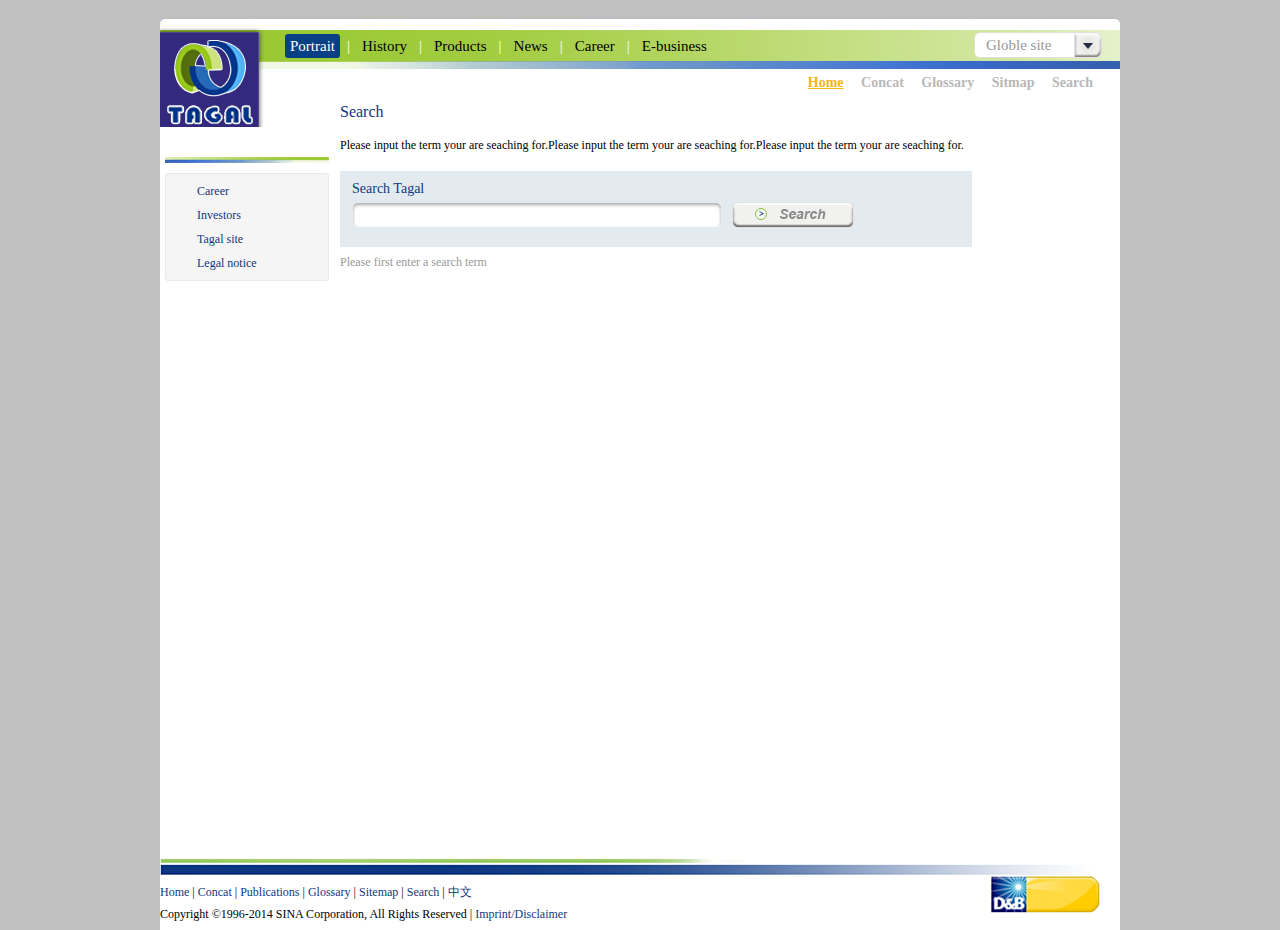
<file: search.html>
<!DOCTYPE HTML PUBLIC "-//W3C//DTD HTML 4.01 Transitional//EN" "http://www.w3.org/TR/html4/loose.dtd">
<html lang="cn">
<head>
	<meta http-equiv="Content-Type" content="text/html;charset=UTF-8">
	<title>sub page</title>
	<link rel="stylesheet" type="text/css" href="./stylesheets/main.css">
	<!--[if lte IE 8]> 
	<link href="./stylesheets/ie.css" media="screen, projection" rel="stylesheet" type="text/css" /> 
	<![endif]-->
	<link rel="icon" href="./favicon.ico" type="image/x-icon" />
    <link rel="shortcut icon" href="./favicon.ico" type="image/x-icon" />
</head>
<body>
	<div id="container">
		<div class="content">
			<div class="navbar">
				<a href="/" class="logo"></a>
				<div class="nav">
					<!--searchbox在前面写修复ie6bug-->
					<div class="searchbox">
						<span class="desc">
							Globle site
						</span>
						<ul>
							<li><a href="#" class="cn">中文</a></li>
							<li><span class="en">English</span></li>
						</ul>
					</div>


					<span class="current item">
						Portrait
						<ul class="m_box">
							<li>
								<span href="#" class="i-HDG">
									5678&nbsp;&nbsp;&nbsp;&nbsp;&gt;&gt;
									<ul class="m2_box">
										<li><a href="#" class="i-HDG">87798</a></li>
										<li><a href="#" class="i-conce">87798</a></li>
										<li><a href="#" class="i-cul">87798</a></li>
									</ul>
								</span>
							</li>
							<li class="cu"><a href="#" class="i-conce">87798</a></li>
							<li><a href="#" class="i-cul">87798</a></li>
						</ul>
					</span><span class="sword">|</span><a href="#" class="item">History</a><span class="sword">|</span><a href="#" class="item">Products</a><span class="sword">|</span><a href="#" class="item">News</a><span class="sword">|</span><a href="#" class="item">Career</a><span class="sword">|</span><a href="#" class="item">E-business</a>
					
				</div>
			</div>
			<div class="navbar2">
				<div class="nav2">
					<a href="#" class="current">Home</a>
					<a href="#">Concat</a>
					<a href="#">Glossary</a>
					<a href="#">Sitmap</a>
					<a href="#">Search</a>
				</div>
			</div>
	        <div class="wrap">
	        	<div class="grid grid-9">
	        		<div class="ad7">
	        			<div class="panel panel164">
							<div class="panelcontentbox margin-top10">
								<ul class="list">
									<li><a href="#" class="career">Career</a></li>
									<li><a href="#" class="investor">Investors</a></li>
									<li><a href="#" class="tagal">Tagal site</a></li>
									<li><a href="#" class="notice">Legal notice</a></li>
								</ul>
							</div>
						</div>
	        		</div>
	        	</div>
	        	<div class="grid grid-32">
	        		
	        		<div class="search_page_box">
	        			<h1 class="maintitle">Search</h1>
	        			<div class="desc">
	        				Please input the term your are seaching for.Please input the term your are seaching for.Please input the term your are seaching for.
	        			</div>
	        			<div class="search_in_box">
	        				<h2 class="subtitle">
	        					Search Tagal
	        				</h2>
	        				<div class="inbox">
	        					<input type="text" name="" id=""><button type="button"></button>
	        				</div>
	        				
	        			</div>
	        			<div class="input_desc">Please first enter a search term</div>
	        		</div>
	        	</div>
	        </div>


			
			<div class="footer">
			    <div class="brand"></div>
			    <div class="footer-info">
					<div class="footer-info-link">
						<a href="#">Home</a> | <a href="#">Concat</a> | <a href="#">Publications</a> | <a href="#">Glossary</a> | <a href="#">Sitemap</a> | <a href="#">Search</a> | <a href="#">中文</a>
					</div>
					<div class="footer-info-icp">
						Copyright ©1996-2014 SINA Corporation, All Rights Reserved | <a href="#">Imprint/Disclaimer</a>
					</div>
			    </div>
				<div class="clear"></div>
			</div>
			<div class="clear"></div>


		</div>
	</div>
</body>
</html>
</file>
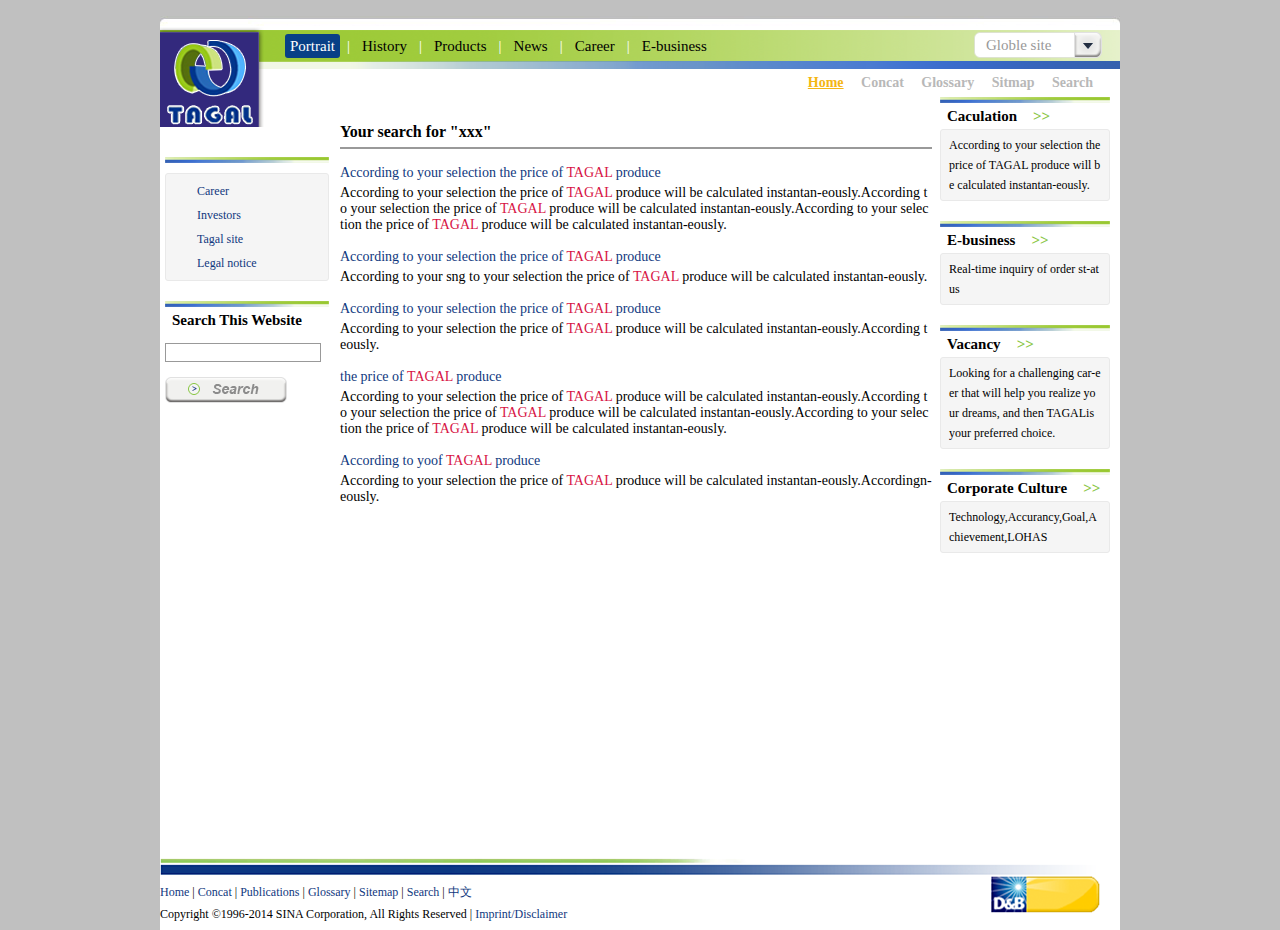
<file: search_result.html>
<!DOCTYPE HTML PUBLIC "-//W3C//DTD HTML 4.01 Transitional//EN" "http://www.w3.org/TR/html4/loose.dtd">
<html lang="cn">
<head>
	<meta http-equiv="Content-Type" content="text/html;charset=UTF-8">
	<title>sub page</title>
	<link rel="stylesheet" type="text/css" href="./stylesheets/main.css">
	<!--[if lte IE 8]> 
	<link href="./stylesheets/ie.css" media="screen, projection" rel="stylesheet" type="text/css" /> 
	<![endif]-->
	<link rel="icon" href="./favicon.ico" type="image/x-icon" />
    <link rel="shortcut icon" href="./favicon.ico" type="image/x-icon" />
</head>
<body>
	<div id="container">
		<div class="content">
			<div class="navbar">
				<a href="/" class="logo"></a>
				<div class="nav">
					<!--searchbox在前面写修复ie6bug-->
					<div class="searchbox">
						<span class="desc">
							Globle site
						</span>
						<ul>
							<li><a href="#" class="cn">中文</a></li>
							<li><span class="en">English</span></li>
						</ul>
					</div>


					<span class="current item">
						Portrait
						<ul class="m_box">
							<li>
								<span href="#" class="i-HDG">
									5678&nbsp;&nbsp;&nbsp;&nbsp;&gt;&gt;
									<ul class="m2_box">
										<li><a href="#" class="i-HDG">87798</a></li>
										<li><a href="#" class="i-conce">87798</a></li>
										<li><a href="#" class="i-cul">87798</a></li>
									</ul>
								</span>
							</li>
							<li class="cu"><a href="#" class="i-conce">87798</a></li>
							<li><a href="#" class="i-cul">87798</a></li>
						</ul>
					</span><span class="sword">|</span><a href="#" class="item">History</a><span class="sword">|</span><a href="#" class="item">Products</a><span class="sword">|</span><a href="#" class="item">News</a><span class="sword">|</span><a href="#" class="item">Career</a><span class="sword">|</span><a href="#" class="item">E-business</a>
					
				</div>
			</div>
			<div class="navbar2">
				<div class="nav2">
					<a href="#" class="current">Home</a>
					<a href="#">Concat</a>
					<a href="#">Glossary</a>
					<a href="#">Sitmap</a>
					<a href="#">Search</a>
				</div>
			</div>
	        <div class="wrap">
	        	<div class="grid grid-9">
	        		<div class="ad7">
	        			<div class="panel panel164">
							<div class="panelcontentbox margin-top10">
								<ul class="list">
									<li><a href="#" class="career">Career</a></li>
									<li><a href="#" class="investor">Investors</a></li>
									<li><a href="#" class="tagal">Tagal site</a></li>
									<li><a href="#" class="notice">Legal notice</a></li>
								</ul>
							</div>
						</div>
						<div class="panel panel164 margin-top20">
							<div class="panel-title">
								Search This Website
							</div>
							<div class="search_box">
								<input type="text" name="" id="">
							</div>
							<div class="search_btn">
								<button type="button"></button>
							</div>
						</div>
	        		</div>
	        	</div>
	        	<div class="grid grid-30">
	        		<div class="search_result_box">
	        			<h1 class="search_result_title">
	        				Your search for "xxx"
	        			</h1>
	        			<ul class="search_result_list">
		        			<li>
		        				<a href="#">According to your selection the price of <em>TAGAL</em> produce </a>
		        				<p>According to your selection the price of <em>TAGAL</em> produce will be calculated instantan-eously.According to your selection the price of <em>TAGAL</em> produce will be calculated instantan-eously.According to your selection the price of <em>TAGAL</em> produce will be calculated instantan-eously.</p>
		        			</li>
		        			<li>
		        				<a href="#">According to your selection the price of <em>TAGAL</em> produce </a>
		        				<p>According to your sng to your selection the price of <em>TAGAL</em> produce will be calculated instantan-eously.</p>
		        			</li>
		        			<li>
		        				<a href="#">According to your selection the price of <em>TAGAL</em> produce </a>
		        				<p>According to your selection the price of <em>TAGAL</em> produce will be calculated instantan-eously.According teously.</p>
		        			</li>
		        			<li>
		        				<a href="#">the price of <em>TAGAL</em> produce </a>
		        				<p>According to your selection the price of <em>TAGAL</em> produce will be calculated instantan-eously.According to your selection the price of <em>TAGAL</em> produce will be calculated instantan-eously.According to your selection the price of <em>TAGAL</em> produce will be calculated instantan-eously.</p>
		        			</li>
		        			<li>
		        				<a href="#">According to yoof <em>TAGAL</em> produce </a>
		        				<p>According to your selection the price of <em>TAGAL</em> produce will be calculated instantan-eously.Accordingn-eously.</p>
		        			</li>
		        		</ul>
	        		</div>
	        	</div>
	        	<div class="grid grid-9">

	        		<div class="panel panel170">
						<a class="panel-title" href="#">
							Caculation<span class="sword">&gt;&gt;</span>
						</a>
						<div class="panelcontentbox content-text">
	                        According to your selection the price of TAGAL produce will be calculated instantan-eously.
						</div>
					</div>
					<div class="panel panel170 margin-top20">
						<a class="panel-title" href="#">
							E-business<span class="sword">&gt;&gt;</span>
						</a>
						<div class="panelcontentbox content-text">
	                        Real-time inquiry of order st-atus
						</div>
					</div>
					<div class="panel panel170 margin-top20">
						<a class="panel-title" href="#">
							Vacancy<span class="sword">&gt;&gt;</span>
						</a>
						<div class="panelcontentbox content-text">
	                        Looking for a challenging car-eer that will help you realize your dreams, and then TAGALis your preferred choice.
						</div>
					</div>
					<div class="panel panel170 margin-top20">
						<a class="panel-title" href="#">
							Corporate Culture<span class="sword">&gt;&gt;</span>
						</a>
						<div class="panelcontentbox content-text">
	                        Technology,Accurancy,Goal,Achievement,LOHAS
						</div>
					</div>

	        	</div>
	        </div>


			<div class="clear"></div>
			<div class="footer">
			    <div class="brand"></div>
			    <div class="footer-info">
					<div class="footer-info-link">
						<a href="#">Home</a> | <a href="#">Concat</a> | <a href="#">Publications</a> | <a href="#">Glossary</a> | <a href="#">Sitemap</a> | <a href="#">Search</a> | <a href="#">中文</a>
					</div>
					<div class="footer-info-icp">
						Copyright ©1996-2014 SINA Corporation, All Rights Reserved | <a href="#">Imprint/Disclaimer</a>
					</div>
			    </div>
				<div class="clear"></div>
			</div>
		</div>
	</div>
</body>
</html>
</file>
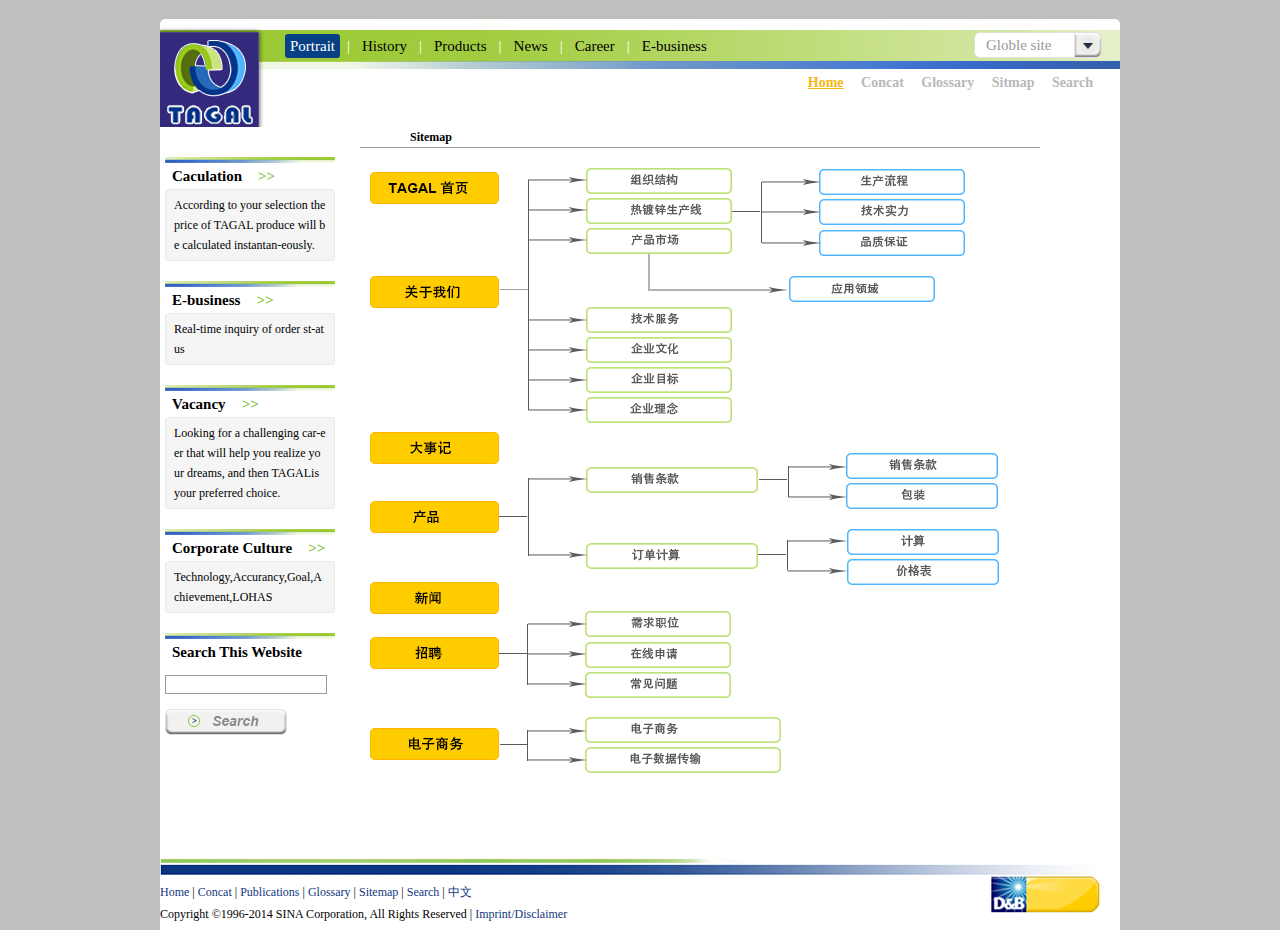
<file: site_map.html>
<!DOCTYPE HTML PUBLIC "-//W3C//DTD HTML 4.01 Transitional//EN" "http://www.w3.org/TR/html4/loose.dtd">
<html lang="cn">
<head>
	<meta http-equiv="Content-Type" content="text/html;charset=UTF-8">
	<title>site map</title>
	<link rel="stylesheet" type="text/css" href="./stylesheets/main.css">
	<!--[if lte IE 8]> 
	<link href="./stylesheets/ie.css" media="screen, projection" rel="stylesheet" type="text/css" /> 
	<![endif]-->
	<link rel="icon" href="./favicon.ico" type="image/x-icon" />
    <link rel="shortcut icon" href="./favicon.ico" type="image/x-icon" />
</head>
<body>
	<div id="container">
		<div class="content">
			<div class="navbar">
				<a href="/" class="logo"></a>
				<div class="nav">
					<!--searchbox在前面写修复ie6bug-->
					<div class="searchbox">
						<span class="desc">
							Globle site
						</span>
						<ul>
							<li><a href="#" class="cn">中文</a></li>
							<li><span class="en">English</span></li>
						</ul>
					</div>


					<span class="current item">
						Portrait
						<ul class="m_box">
							<li>
								<span href="#" class="i-HDG">
									5678&nbsp;&nbsp;&nbsp;&nbsp;&gt;&gt;
									<ul class="m2_box">
										<li><a href="#" class="i-HDG">87798</a></li>
										<li><a href="#" class="i-conce">87798</a></li>
										<li><a href="#" class="i-cul">87798</a></li>
									</ul>
								</span>
							</li>
							<li class="cu"><a href="#" class="i-conce">87798</a></li>
							<li><a href="#" class="i-cul">87798</a></li>
						</ul>
					</span><span class="sword">|</span><a href="#" class="item">History</a><span class="sword">|</span><a href="#" class="item">Products</a><span class="sword">|</span><a href="#" class="item">News</a><span class="sword">|</span><a href="#" class="item">Career</a><span class="sword">|</span><a href="#" class="item">E-business</a>
					
				</div>
			</div>
			<div class="navbar2">
				<div class="nav2">
					<a href="#" class="current">Home</a>
					<a href="#">Concat</a>
					<a href="#">Glossary</a>
					<a href="#">Sitmap</a>
					<a href="#">Search</a>
				</div>
			</div>
	        <div class="wrap">
	        	<div class="grid grid-9">
	        		<div class="ad7">
	        			
	        			<div class="panel panel170">
							<a class="panel-title" href="#">
								Caculation<span class="sword">&gt;&gt;</span>
							</a>
							<div class="panelcontentbox content-text">
		                        According to your selection the price of TAGAL produce will be calculated instantan-eously.
							</div>
						</div>
						<div class="panel panel170 margin-top20">
							<a class="panel-title" href="#">
								E-business<span class="sword">&gt;&gt;</span>
							</a>
							<div class="panelcontentbox content-text">
		                        Real-time inquiry of order st-atus
							</div>
						</div>
						<div class="panel panel170 margin-top20">
							<a class="panel-title" href="#">
								Vacancy<span class="sword">&gt;&gt;</span>
							</a>
							<div class="panelcontentbox content-text">
		                        Looking for a challenging car-eer that will help you realize your dreams, and then TAGALis your preferred choice.
							</div>
						</div>
						<div class="panel panel170 margin-top20">
							<a class="panel-title" href="#">
								Corporate Culture<span class="sword">&gt;&gt;</span>
							</a>
							<div class="panelcontentbox content-text">
		                        Technology,Accurancy,Goal,Achievement,LOHAS
							</div>
						</div>
						<div class="panel panel170 margin-top20">
							<div class="panel-title">
								Search This Website
							</div>
							<div class="search_box">
								<input type="text" name="" id="">
							</div>
							<div class="search_btn">
								<button type="button"></button>
							</div>
						</div>
	        		</div>
	        	</div>
	        	<div class="grid grid-39">
	        	     <div class="sitemap">
	        	     	<h1>
	        	     		Sitemap
	        	     	</h1>
	        	     	<div>
	        	     		<!--<img src="./images/site_map_en.png" alt="site map" usemap="#Map">-->
	        	     		<img src="./images/site_map_cn.png" alt="site map" usemap="#Map">
                              <map name="Map" id="Map">
			                    <area shape="rect" coords="0,4,130,38" href="#tagal home" target="_blank" />
			                    <area shape="rect" coords="0,108,130,140" href="#Portrait" target="_blank" />
				                    <area shape="rect" coords="215,0,362,25" href="#organization" target="_blank" />
									<area shape="rect" coords="215,30,362,55" href="#HDL Line" target="_blank" />
										<area shape="rect" coords="450,2,597,29" href="#Production Process" target="_blank" />
										<area shape="rect" coords="450,32,597,59" href="#Technical Highlights" target="_blank" />
										<area shape="rect" coords="450,62,597,89" href="#Quality Assurance" target="_blank" />
									<area shape="rect" coords="215,60,362,85" href="#Markets" target="_blank" />
										<area shape="rect" coords="420,109,564,134" href="#Applications area " target="_blank" />
									<area shape="rect" coords="215,138,362,163" href="#Technical Service" target="_blank" />
										
									<area shape="rect" coords="215,168,362,193" href="#Coperate Culture" target="_blank" />
									<area shape="rect" coords="215,198,362,223" href="#Coperate Objective" target="_blank" />
									<area shape="rect" coords="215,228,362,253" href="#Coperate Concept" target="_blank" />
								<area shape="rect" coords="0,263,130,297" href="#History" target="_blank" />
								<area shape="rect" coords="0,333,130,367" href="#Products" target="_blank" />
									<area shape="rect" coords="215,300,387,325" href="#Terms and conditions of sale" target="_blank" />
										<area shape="rect" coords="477,285,628,310" href="#Terms and conditions sales" target="_blank" />
										<area shape="rect" coords="477,316,628,341" href="#Casing" target="_blank" />
									<area shape="rect" coords="215,375,387,400" href="#Calculation for order" target="_blank" />
										<area shape="rect" coords="477,362,628,387" href="#Calculation" target="_blank" />
										<area shape="rect" coords="477,392,628,417" href="#list price" target="_blank" />
								<area shape="rect" coords="0,414,130,448" href="#News" target="_blank" />
								<area shape="rect" coords="0,469,130,502" href="#Career" target="_blank" />
									<area shape="rect" coords="215,444,362,469" href="#Job offers" target="_blank" />
									<area shape="rect" coords="215,474,362,499" href="#Online application" target="_blank" />
									<area shape="rect" coords="215,504,362,529" href="#FAQ" target="_blank" />
								<area shape="rect" coords="0,560,130,594" href="#E-commerce" target="_blank" />
									<area shape="rect" coords="215,550,410,575" href="#E-commerce" target="_blank" />
									<area shape="rect" coords="215,580,410,605" href="#Electronic Data Interchange (EDI)" target="_blank" />
			                  </map>
	        	     	</div>
	        	     </div>      		
	        	</div>
	        </div>


			<div class="clear"></div>
			<div class="footer">
			    <div class="brand"></div>
			    <div class="footer-info">
					<div class="footer-info-link">
						<a href="#">Home</a> | <a href="#">Concat</a> | <a href="#">Publications</a> | <a href="#">Glossary</a> | <a href="#">Sitemap</a> | <a href="#">Search</a> | <a href="#">中文</a>
					</div>
					<div class="footer-info-icp">
						Copyright ©1996-2014 SINA Corporation, All Rights Reserved | <a href="#">Imprint/Disclaimer</a>
					</div>
			    </div>
				<div class="clear"></div>
			</div>
		</div>
	</div>
</body>
</html>
</file>
<file: stylesheets/main.css>
﻿html,body,div,span,applet,object,iframe,h1,h2,h3,h4,h5,h6,p,blockquote,pre,a,abbr,acronym,address,big,cite,code,del,dfn,em,img,ins,kbd,q,s,samp,small,strike,strong,sub,sup,tt,var,b,u,i,center,dl,dt,dd,ol,ul,li,fieldset,form,label,legend,table,caption,tbody,tfoot,thead,tr,th,td,article,aside,canvas,details,embed,figure,figcaption,footer,header,hgroup,menu,nav,output,ruby,section,summary,time,mark,audio,video{margin:0;padding:0;border:0;font:inherit;font-size:100%;vertical-align:baseline}html{line-height:1}ol,ul{list-style:none}table{border-collapse:collapse;border-spacing:0}caption,th,td{text-align:left;font-weight:normal;vertical-align:middle}q,blockquote{quotes:none}q:before,q:after,blockquote:before,blockquote:after{content:"";content:none}a img{border:none}article,aside,details,figcaption,figure,footer,header,hgroup,main,menu,nav,section,summary{display:block}strong,b{font-weight:bold}.clear{clear:both;height:0px;overflow:hidden}*:focus{outline:0}html,body{font-size:12px;font-family:"Microsoft YaHei","微软雅黑","SimHei","黑体";background-color:silver;height:100%}#container{padding-top:30px;position:relative;font-size:12px;min-height:100%;height:auto !important;height:100%;position:relative;width:960px;margin:0 auto;background:url("../images/bg-topbar.png") no-repeat scroll 0 0 #fff}.wrap{width:960px;margin:0 auto;position:relative}.grid{margin-right:8px;float:left;display:inline-block}.grid.grid-fixed{margin-right:0}.grid-1{width:12px}.grid-2{width:32px}.grid-3{width:52px}.grid-4{width:72px}.grid-5{width:92px}.grid-6{width:112px}.grid-7{width:132px}.grid-8{width:152px}.grid-9{width:172px}.grid-10{width:192px}.grid-11{width:212px}.grid-12{width:232px}.grid-13{width:252px}.grid-14{width:272px}.grid-15{width:292px}.grid-16{width:312px}.grid-17{width:332px}.grid-18{width:352px}.grid-19{width:372px}.grid-20{width:392px}.grid-21{width:412px}.grid-22{width:432px}.grid-23{width:452px}.grid-24{width:472px}.grid-25{width:492px}.grid-26{width:512px}.grid-27{width:532px}.grid-28{width:552px}.grid-29{width:572px}.grid-30{width:592px}.grid-31{width:612px}.grid-32{width:632px}.grid-33{width:652px}.grid-34{width:672px}.grid-35{width:692px}.grid-36{width:712px}.grid-37{width:732px}.grid-38{width:752px}.grid-39{width:772px}.grid-40{width:792px}.grid-41{width:812px}.grid-42{width:832px}.grid-43{width:852px}.grid-44{width:872px}.grid-45{width:892px}.grid-46{width:912px}.grid-47{width:932px}.grid-48{width:952px}.grid520{width:520px}.padding-top10{padding-top:10px}.margin-top10{margin-top:10px;*margin-top:20px}.margin-top20{margin-top:20px}.margin-top46{margin-top:46px}.position-static{position:static}.panel{padding-top:6px}.panel .panel-title{color:#000;text-decoration:none;font-size:15px;font-weight:bold;padding-left:7px;line-height:26px}.panel .panel-title .more{display:inline-block;vertical-align:middle;*vertical-align:auto;*zoom:1;*display:inline;float:right;font-size:12px;color:#94cb55;font-weight:normal;text-decoration:none;margin-right:20px}.panel .panel-title .more:hover{text-decoration:underline;color:#f4b613}.panel .panel-title .sword{color:#89c644;padding-left:16px}.panel a.panel-title:hover{color:#fc0}.panel a.panel-title:hover .sword{color:#fc0}.panel .content-text{line-height:20px;word-wrap:break-word;word-break:break-all}.panel .panelcontentbox{background:#f5f5f5;border:1px solid #e9e9e9;-moz-border-radius:3px;-webkit-border-radius:3px;border-radius:3px;padding-top:5px;padding-bottom:5px;padding-left:8px;padding-right:8px}.panel li a{padding-left:23px;color:#10387e;text-decoration:none;display:block;line-height:24px}.panel li a:hover{text-decoration:underline;color:#f4b613}.panel li a.current{color:#f4b613}.panel li span.current ul{display:inline-block;vertical-align:middle;*vertical-align:auto;*zoom:1;*display:inline}.panel li span{cursor:pointer;display:inline-block;vertical-align:middle;*vertical-align:auto;*zoom:1;*display:inline}.panel li span ul{padding-left:23px;display:none}.panel li span li a{padding-left:0px;background:none}.panel .search_box{padding-right:10px;padding-top:10px;padding-bottom:5px}.panel .search_box input{padding:1px 0px;border:1px solid #999;width:100%}.panel .search_btn{padding-top:10px}.panel .search_btn button{border:none;background:url("../images/bg-searchbtn1.png") no-repeat scroll 0 0 transparent;width:122px;height:26px;cursor:pointer}.panel413{background:url("../images/bg-panel413.png") no-repeat scroll 0 0 transparent;width:413px}.panel164{background:url("../images/bg-panel164.png") no-repeat scroll 0 0 transparent;width:164px}.panel170{background:url("../images/bg-panel170.png") no-repeat scroll 0 0 transparent;width:170px}.panel177{background:url("../images/bg-panel177.png") no-repeat scroll 0 0 transparent;width:177px}.panel208{background:url("../images/bg-panel208.png") no-repeat scroll 0 0 transparent;width:208px}.newsbox{padding-bottom:8px}.newsbox .newsbox-title{font-size:15px;font-weight:bold;padding-bottom:5px}.newsbox .newsbox-title .more{display:inline-block;vertical-align:middle;*vertical-align:auto;*zoom:1;*display:inline;float:right;font-size:12px;color:#94cb55;font-weight:normal;text-decoration:none;margin-top:4px}.newsbox .newsbox-title .more:hover{text-decoration:underline;color:#f4b613}.newsbox .artical_listbox{padding-top:15px;padding-bottom:5px;padding-left:8px}.newsbox .artical_listbox li{padding-bottom:10px;padding-left:23px;background:url("../images/bg-linklistitem.png") no-repeat scroll 0 0 transparent}.newsbox .artical_listbox li a{display:inline-block;vertical-align:middle;*vertical-align:auto;*zoom:1;*display:inline;color:#10387e;text-decoration:none;white-space:nowrap;overflow:hidden;text-overflow:ellipsis}.newsbox .artical_listbox li a:hover{text-decoration:underline;color:#f4b613}.newsbox .artical_listbox li .date{float:right;color:#aaa}.content{width:960px;margin:0 auto;font-size:12px;padding-bottom:72px}.content .navbar{z-index:999;width:100%;height:39px;background:url("../images/bg-nav.png") no-repeat scroll 0 0 transparent;position:relative}.content .navbar .logo{position:absolute;display:inline-block;vertical-align:middle;*vertical-align:auto;*zoom:1;*display:inline;cursor:pointer;background:url("../images/logo.png") no-repeat scroll 0 0 transparent;width:104px;height:100px;top:-3px;left:0}.content .navbar .nav{position:relative;color:#fff;margin-left:118px;font-size:15px;padding-top:4px}.content .navbar .nav .item{cursor:pointer;color:#000;display:inline-block;vertical-align:middle;*vertical-align:auto;*zoom:1;*display:inline;text-decoration:none;padding-left:5px;padding-right:5px;text-align:center;margin-left:7px;margin-right:7px;height:24px;line-height:24px}.content .navbar .nav span.sword{display:inline-block;vertical-align:middle;*vertical-align:auto;*zoom:1;*display:inline;height:24px;line-height:24px}.content .navbar .nav .current,.content .navbar .nav .item:hover{-moz-border-radius:3px;-webkit-border-radius:3px;border-radius:3px;background:#084086;color:#fff}.content .navbar .nav span.item.current a{color:#fff}.content .navbar .nav span.item{position:relative}.content .navbar .nav span.item ul,.content .navbar .nav span.item li{*float:left}.content .navbar .nav span.item a{color:#222;text-decoration:none;display:inline-block;vertical-align:middle;*vertical-align:auto;*zoom:1;*display:inline}.content .navbar .nav span.item ul.m_box{display:none;position:absolute;left:0px;top:24px}.content .navbar .nav span.item ul.m_box li .i-HDG{background:url("../images/bg-menu-HDG.png") no-repeat scroll 10px 5px transparent}.content .navbar .nav span.item ul.m_box li .i-conce{background:url("../images/bg-menu-conce.png") no-repeat scroll 10px 5px transparent}.content .navbar .nav span.item ul.m_box li .i-cul{background:url("../images/bg-menu-cul.png") no-repeat scroll 10px 5px transparent}.content .navbar .nav span.item ul.m_box li .i-markets{background:url("../images/bg-menu-markets.png") no-repeat scroll 10px 5px transparent}.content .navbar .nav span.item ul.m_box li .i-obj{background:url("../images/bg-menu-obj.png") no-repeat scroll 10px 5px transparent}.content .navbar .nav span.item ul.m_box li .i-orga{background:url("../images/bg-menu-orga.png") no-repeat scroll 10px 5px transparent}.content .navbar .nav span.item ul.m_box li .i-organization{background:url("../images/bg-menu-organization.png") no-repeat scroll 10px 5px transparent}.content .navbar .nav span.item ul.m_box li .i-techn{background:url("../images/bg-menu-techn.png") no-repeat scroll 10px 5px transparent}.content .navbar .nav span.item ul.m_box li:hover .i-HDG{background:url("../images/bg-menu-orga.png") no-repeat scroll 10px 5px transparent}.content .navbar .nav span.item ul.m_box li:hover .i-conce{background:url("../images/bg-menu-conce.png") no-repeat scroll 10px 5px transparent}.content .navbar .nav span.item ul.m_box li:hover .i-cul{background:url("../images/bg-menu-cul.png") no-repeat scroll 10px 5px transparent}.content .navbar .nav span.item ul.m_box li:hover .i-markets{background:url("../images/bg-menu-markets.png") no-repeat scroll 10px 5px transparent}.content .navbar .nav span.item ul.m_box li:hover .i-obj{background:url("../images/bg-menu-obj.png") no-repeat scroll 10px 5px transparent}.content .navbar .nav span.item ul.m_box li:hover .i-orga{background:url("../images/bg-menu-orga.png") no-repeat scroll 10px 5px transparent}.content .navbar .nav span.item ul.m_box li:hover .i-organization{background:url("../images/bg-menu-organization.png") no-repeat scroll 10px 5px transparent}.content .navbar .nav span.item ul.m_box li:hover .i-techn{background:url("../images/bg-menu-techn.png") no-repeat scroll 10px 5px transparent}.content .navbar .nav span.item ul.m_box li{position:relative;text-align:left;height:28px;display:block}.content .navbar .nav span.item ul.m_box li .menu_border_fixed{position:absolute;display:block;width:100%;height:28px;left:0;top:0;padding:0}.content .navbar .nav span.item ul.m_box li .menu_border_fixed span{padding:0}.content .navbar .nav span.item ul.m_box li .left_fixed{background:url("../images/bg-menu-item_l.png") no-repeat scroll 0 0 transparent;display:inline-block;vertical-align:middle;*vertical-align:auto;*zoom:1;*display:inline;width:5px;height:28px;float:left}.content .navbar .nav span.item ul.m_box li .right_fixed{background:url("../images/bg-menu-item_r.png") no-repeat scroll right 0 transparent;display:inline-block;vertical-align:middle;*vertical-align:auto;*zoom:1;*display:inline;width:5px;height:28px;float:right}.content .navbar .nav span.item ul.m_box li .center_fixed{display:block;height:28px;background:url("../images/bg-menu-item_c.png") repeat-x scroll 0 0 transparent;margin-left:5px;margin-right:5px}.content .navbar .nav span.item ul.m_box li span{display:block}.content .navbar .nav span.item ul.m_box li a{position:relative;color:#222;text-decoration:none;display:inline-block;vertical-align:middle;*vertical-align:auto;*zoom:1;*display:inline;height:28px;line-height:28px;padding-left:38px;padding-right:10px;white-space:nowrap}.content .navbar .nav span.item ul.m_box li:hover{margin-bottom:-6px;z-index:999;height:34px}.content .navbar .nav span.item ul.m_box li:hover .menu_border_fixed{height:34px}.content .navbar .nav span.item ul.m_box li:hover .left_fixed{height:34px;background:url("../images/bg-menu-item-h_l.png") no-repeat scroll 0 0 transparent}.content .navbar .nav span.item ul.m_box li:hover .right_fixed{height:34px;background:url("../images/bg-menu-item-h_r.png") no-repeat scroll right 0 transparent}.content .navbar .nav span.item ul.m_box li:hover .center_fixed{height:34px;background:url("../images/bg-menu-item-h_c.png") repeat-x scroll 0 0 transparent}.content .navbar .nav span.item ul.m_box li:hover a,.content .navbar .nav span.item ul.m_box li:hover span{color:#f3c347}.content .navbar .nav span.item ul.m_box li:hover ul.m2_box{display:inline-block;vertical-align:middle;*vertical-align:auto;*zoom:1;*display:inline}.content .navbar .nav span.item ul.m_box ul.m2_box{position:absolute;display:none;left:100%;top:0}.content .navbar .nav span.item ul.m_box ul.m2_box li .i-HDG{background:url("../images/bg-menu-HDG.png") no-repeat scroll 10px 5px transparent}.content .navbar .nav span.item ul.m_box ul.m2_box li .i-conce{background:url("../images/bg-menu-conce.png") no-repeat scroll 10px 5px transparent}.content .navbar .nav span.item ul.m_box ul.m2_box li .i-cul{background:url("../images/bg-menu-cul.png") no-repeat scroll 10px 5px transparent}.content .navbar .nav span.item ul.m_box ul.m2_box li .i-markets{background:url("../images/bg-menu-markets.png") no-repeat scroll 10px 5px transparent}.content .navbar .nav span.item ul.m_box ul.m2_box li .i-obj{background:url("../images/bg-menu-obj.png") no-repeat scroll 10px 5px transparent}.content .navbar .nav span.item ul.m_box ul.m2_box li .i-orga{background:url("../images/bg-menu-orga.png") no-repeat scroll 10px 5px transparent}.content .navbar .nav span.item ul.m_box ul.m2_box li .i-organization{background:url("../images/bg-menu-organization.png") no-repeat scroll 10px 5px transparent}.content .navbar .nav span.item ul.m_box ul.m2_box li .i-techn{background:url("../images/bg-menu-techn.png") no-repeat scroll 10px 5px transparent}.content .navbar .nav span.item ul.m_box ul.m2_box li:hover .i-HDG{background:url("../images/bg-menu-orga.png") no-repeat scroll 10px 5px transparent}.content .navbar .nav span.item ul.m_box ul.m2_box li:hover .i-conce{background:url("../images/bg-menu-conce.png") no-repeat scroll 10px 5px transparent}.content .navbar .nav span.item ul.m_box ul.m2_box li:hover .i-cul{background:url("../images/bg-menu-cul.png") no-repeat scroll 10px 5px transparent}.content .navbar .nav span.item ul.m_box ul.m2_box li:hover .i-markets{background:url("../images/bg-menu-markets.png") no-repeat scroll 10px 5px transparent}.content .navbar .nav span.item ul.m_box ul.m2_box li:hover .i-obj{background:url("../images/bg-menu-obj.png") no-repeat scroll 10px 5px transparent}.content .navbar .nav span.item ul.m_box ul.m2_box li:hover .i-orga{background:url("../images/bg-menu-orga.png") no-repeat scroll 10px 5px transparent}.content .navbar .nav span.item ul.m_box ul.m2_box li:hover .i-organization{background:url("../images/bg-menu-organization.png") no-repeat scroll 10px 5px transparent}.content .navbar .nav span.item ul.m_box ul.m2_box li:hover .i-techn{background:url("../images/bg-menu-techn.png") no-repeat scroll 10px 5px transparent}.content .navbar .nav span.item ul.m_box ul.m2_box li a,.content .navbar .nav span.item ul.m_box ul.m2_box li span{color:#222}.content .navbar .nav span.item ul.m_box ul.m2_box li:hover a,.content .navbar .nav span.item ul.m_box ul.m2_box li:hover span{color:#f3c347}.content .navbar .nav span.item:hover ul.m_box{display:inline-block;vertical-align:middle;*vertical-align:auto;*zoom:1;*display:inline}.content .navbar .nav span.item:hover a{color:#fff}.content .navbar .nav .searchbox{position:absolute;right:18px;top:2px;display:inline-block;vertical-align:middle;*vertical-align:auto;*zoom:1;*display:inline;width:128px;height:26px;background:url("../images/bg-searchbox.png") no-repeat scroll 0 0 transparent;overflow:hidden;-moz-transition-property:height;-o-transition-property:height;-webkit-transition-property:height;transition-property:height;-moz-transition-duration:0.3s;-o-transition-duration:0.3s;-webkit-transition-duration:0.3s;transition-duration:0.3s}.content .navbar .nav .searchbox span.desc{padding-left:12px;width:116px;height:26px;line-height:26px;display:inline-block;vertical-align:middle;*vertical-align:auto;*zoom:1;*display:inline;background:url("../images/bg-searchbtn.png") no-repeat scroll right 0 transparent;color:#999;cursor:pointer}.content .navbar .nav .searchbox ul{position:absolute;top:26px;left:2px;border-left:1px solid #ccc;border-right:1px solid #ccc;border-bottom:1px solid #ccc;background:#fff;width:122px;-moz-border-radius:5px;-webkit-border-radius:5px;border-radius:5px}.content .navbar .nav .searchbox ul li{display:inline-block;vertical-align:middle;*vertical-align:auto;*zoom:1;*display:inline;line-height:20px;color:#f3c347;width:122px}.content .navbar .nav .searchbox ul li a,.content .navbar .nav .searchbox ul li span{padding-left:30px;width:92px;display:inline-block;vertical-align:middle;*vertical-align:auto;*zoom:1;*display:inline;text-decoration:none}.content .navbar .nav .searchbox ul li span{cursor:default}.content .navbar .nav .searchbox ul li a{cursor:pointer;color:#666}.content .navbar .nav .searchbox ul li a:hover{color:#f3c347}.content .navbar .nav .searchbox ul li .en{background:url("../images/en.gif") no-repeat scroll 8px center transparent}.content .navbar .nav .searchbox ul li .cn{background:url("../images/cn.gif") no-repeat scroll 8px center transparent}.content .navbar .nav .searchbox ul li .jp{background:url("../images/jp.gif") no-repeat scroll 8px center transparent}.content .navbar .nav .searchbox:hover{height:108px}.content .navbar2{font-size:14px;font-weight:bold;overflow:hidden;width:100%}.content .navbar2 .nav2{float:right;padding-top:7px;padding-bottom:7px;padding-right:20px}.content .navbar2 .nav2 a{margin-left:7px;margin-right:7px;text-decoration:none;color:#b8b8b8}.content .navbar2 .nav2 a:hover,.content .navbar2 .nav2 a.current{text-decoration:underline;color:#f4b613}.content .ad1{width:960px;height:300px;margin:0 auto;position:relative}.content .ad1 .scrollable{position:relative;overflow:hidden;width:960px;height:300px}.content .ad1 .scrollable .items{z-index:20;width:20000em;position:absolute}.content .ad1 .scrollable .items .imgbox{float:left;position:relative}.content .ad1 .scrollable .items .imgbox img{width:960px;height:300px}.content .ad1 .scrollable .scrollingHotSpotLeft{z-index:200;position:absolute;top:0;left:0;height:300px;width:60px;background:url("../images/arrow_left.png") no-repeat scroll center center #fff;filter:progid:DXImageTransform.Microsoft.Alpha(Opacity=35);opacity:0.35;z-index:200;cursor:pointer;display:none}.content .ad1 .scrollable .scrollingHotSpotRight{z-index:200;position:absolute;top:0;right:0;height:300px;width:60px;background:url("../images/arrow_right.png") no-repeat scroll center center #fff;filter:progid:DXImageTransform.Microsoft.Alpha(Opacity=35);opacity:0.35;z-index:200;cursor:pointer;display:none}.content .ad1 .scrollable .img_desc{z-index:100;width:400px;position:absolute;-moz-border-radius:5px;-webkit-border-radius:5px;border-radius:5px;right:20px;bottom:20px;display:inline-block;vertical-align:middle;*vertical-align:auto;*zoom:1;*display:inline;background:url(../images/bg-trans.png) repeat transparent;_background:none;_filter:progid:DXImageTransform.Microsoft.AlphaImageLoader(src="images/bg-trans.png");padding-left:25px;padding-right:25px;padding-top:10px;padding-bottom:10px;color:#fff}.content .ad1 .scrollable .img_desc h2{font-family:Myriad Pro;font-size:18px;line-height:24px;word-wrap:break-word;word-break:break-all}.content .ad1 .scrollable .img_desc p{font-family:Myriad Pro;font-size:16px;line-height:20px;word-wrap:break-word;word-break:break-all}.content .ad1 .scrollable a.img_desc{color:inherit;text-decoration:inherit;cursor:inherit;text-decoration:none;cursor:pointer;color:#fff}.content .ad1 .scrollable a.img_desc:active,.content .ad1 .scrollable a.img_desc:focus{outline:none}.content .ad1 .scrollable:hover .scrollingHotSpotLeft,.content .ad1 .scrollable:hover .scrollingHotSpotRight{display:inline-block;vertical-align:middle;*vertical-align:auto;*zoom:1;*display:inline}.content .ad2{padding-left:10px}.content .ad3 li{display:inline-block;vertical-align:middle;*vertical-align:auto;*zoom:1;*display:inline}.content .ad3 .fix_ad3_right{padding-right:3px}.content .ad4{padding-left:10px;padding-top:22px;padding-bottom:20px}.content .ad5{width:450px}.content .ad5 .artical_listbox li a{width:340px}.content .ad6{padding-top:16px;padding-left:40px}.content .ad6 .tagal{height:72px;background:url("../images/bg-tagal.png") no-repeat scroll 64px 0 transparent;font-size:15px;line-height:30px;font-weight:bold}.content .ad6 .tagal_content_text{line-height:18px;word-wrap:break-word;word-break:break-all}.content .ad6 .tagal_title{font-size:15px;font-weight:normal}.content .ad7{padding-top:60px;padding-left:5px;padding-bottom:20px}.content .ad8 .sub_page_imgbox{padding-top:9px;padding-bottom:20px}.content .ad8 .artical_listbox li a{width:600px}.content .sub_page_imgbox img{width:100%;height:auto}.content .sub_page_content{padding-left:10px;padding-bottom:20px}.content .sub_page_content .sub_page_content_title{font-size:18px;font-weight:bold;padding-top:20px;padding-bottom:20px}.content .sub_page_content .sub_page_content_content{padding:0;margin:0;position:relative;line-height:20px}.content .news{padding-bottom:20px}.content .news .news_title{font-size:18px;font-weight:bold;padding-top:46px;padding-bottom:10px;line-height:22px;color:#10387e;text-align:left;word-wrap:break-word;word-break:break-all}.content .news .news_date{color:#666;line-height:20px}.content .news .news_content .news_imgbox{float:left;padding:2px;border:1px solid #666}.content .news .news_content .img_desc{text-align:right;color:#666;font-size:10px;line-height:16px}.content .search_page_box .maintitle{color:#10387e;font-size:16px;line-height:30px}.content .search_page_box .desc{line-height:16px;margin-bottom:18px;margin-top:10px}.content .search_page_box .search_in_box{background:#e3eaf0;padding-left:12px;padding-top:5px;padding-bottom:5px}.content .search_page_box .search_in_box .subtitle{color:#10387e;font-size:14px;line-height:26px}.content .search_page_box .search_in_box .inbox{height:40px}.content .search_page_box .search_in_box input{border:none;width:350px;height:26px;line-height:26px;background:url("../images/bg-searchbox_l.png") no-repeat scroll 0 0 transparent;font-size:12px;padding-left:10px;padding-right:10px;vertical-align:middle}.content .search_page_box .search_in_box button{border:none;background:url("../images/bg-searchbtn1.png") no-repeat scroll 0 0 transparent;width:122px;height:28px;cursor:pointer;vertical-align:middle;margin-left:10px}.content .search_page_box .input_desc{color:#999;line-height:30px}.content .search_result_box{padding-top:20px}.content .search_result_box .search_result_title{font-size:16px;font-weight:bold;line-height:30px;border-bottom:2px solid #999}.content .search_result_box .search_result_list li{padding-top:12px;font-size:14px}.content .search_result_box .search_result_list li a{color:#10387e;text-decoration:none;line-height:24px}.content .search_result_box .search_result_list li p{line-height:16px;word-wrap:break-word;word-break:break-all}.content .search_result_box .search_result_list li em{color:#d71345}.content .concat_page_box{padding-top:48px;padding-left:20px;padding-right:20px}.content .concat_message_box{padding-top:6px;padding-bottom:10px;padding-left:20px;padding-right:20px;background:#e5e5e5;-moz-border-radius:5px;-webkit-border-radius:5px;border-radius:5px}.content .concat_message_box .left{width:220px;float:left}.content .concat_message_box .right{margin-left:240px}.content .concat_message_box h2{font-size:12px;font-weight:bold;border-bottom:1px solid #000;line-height:24px;margin-bottom:5px}.content .concat_message_box p{line-height:16px;padding-top:2px;padding-bottom:2px}.content .concat_message_box p a{color:#10387e;text-decoration:none}.content .map_box{padding-top:30px}.content .map_box .left{width:420px;float:left;height:360px;background:url("../images/tagalworld_cn.png") no-repeat scroll 0 16px transparent}.content .map_box .left p{background:url("../images/bg_contact.png") repeat-y scroll 0 0 transparent;width:300px;padding-left:20px;padding-right:21px;line-height:16px}.content .map_box .right{padding-top:120px}.content .map_box .right img{width:280px;height:auto}.content .mem_wrap{padding-top:40px;padding-left:20px}.content .mem_wrap ul.labels{z-index:999;background:#fff;padding-bottom:20px;padding-left:20px}.content .mem_wrap ul.labels li{display:inline-block;vertical-align:middle;*vertical-align:auto;*zoom:1;*display:inline;padding-right:5px}.content .mem_wrap ul.labels li a{color:inherit;text-decoration:inherit;cursor:inherit;cursor:pointer;text-decoration:none;text-align:left;color:#d2d8e0;border-bottom:3px solid #d2d8e0;padding-top:5px;padding-bottom:4px;width:50px;display:inline-block;vertical-align:middle;*vertical-align:auto;*zoom:1;*display:inline}.content .mem_wrap ul.labels li a:active,.content .mem_wrap ul.labels li a:focus{outline:none}.content .mem_wrap ul.labels li a.highlight{color:#ffe57e;border-bottom:3px solid #ffe57e;text-align:center;width:55px}.content .mem_wrap ul.lebelsoverflow{position:fixed;top:0;border-bottom:solid 1px #999}.content .mem_wrap .mem_box{background:url("../images/bg-mem-line.png") repeat-y scroll 20px 0 transparent;margin-bottom:20px;padding-bottom:150px;max-width:660px}.content .mem_wrap .mem_box ul.mems li a{display:inline-block;vertical-align:middle;*vertical-align:auto;*zoom:1;*display:inline;padding-left:50px;padding-bottom:20px;background:url("../images/icon-circle.png") no-repeat scroll 15px 0 transparent;text-decoration:none;color:#10387e;word-wrap:break-word;word-break:break-all}.content .mem_wrap .mem_box ul.mems li a .m_box{position:relative;-moz-border-radius:3px;-webkit-border-radius:3px;border-radius:3px;border:1px solid #ebebeb;background:#f5f5f5}.content .mem_wrap .mem_box ul.mems li a .m_box i{position:absolute;left:-9px;top:2px;display:none;width:0;height:0;border-style:solid;border-width:5px 8.7px 5px 0;border-color:transparent #ffcb11 transparent transparent;line-height:0px;_border-color:#000000 #ffcb11 #000000 #000000;_filter:progid:DXImageTransform.Microsoft.Chroma(color='#000000')}.content .mem_wrap .mem_box ul.mems li a .m_box .left{float:left;width:138px;padding-top:10px;padding-left:5px}.content .mem_wrap .mem_box ul.mems li a .m_box .left .date{color:#333;background:#fff;line-height:20px;padding-left:5px;padding-right:5px}.content .mem_wrap .mem_box ul.mems li a .m_box .left .txt{line-height:16px;word-wrap:break-word;word-break:break-all;padding-top:5px;padding-bottom:5px}.content .mem_wrap .mem_box ul.mems li a .m_box .right{margin-left:158px}.content .mem_wrap .mem_box ul.mems li a .m_box .right .txt{line-height:16px;word-wrap:break-word;word-break:break-all;padding-top:8px;padding-right:5px}.content .mem_wrap .mem_box ul.mems li a .m_box .right .txt img{width:150px;height:auto}.content .mem_wrap .mem_box ul.mems li a.highlight{background:url("../images/icon-circle-h.png") no-repeat scroll 15px 0 transparent}.content .mem_wrap .mem_box ul.mems li a.highlight .m_box{border:1px solid #ffcb11}.content .mem_wrap .mem_box ul.mems li a.highlight .m_box i{display:inline}.content .sitemap{display:inline-block;vertical-align:middle;*vertical-align:auto;*zoom:1;*display:inline;width:680px;padding-top:30px;padding-left:20px}.content .sitemap h1{font-size:12px;font-weight:bold;border-bottom:1px solid #999;line-height:20px;padding-left:50px}.content .sitemap div{padding-top:20px;padding-left:10px;padding-bottom:30px}.footer{position:absolute;bottom:0;width:960px;height:54px;clear:both;padding-top:18px;background:url("../images/bg-footer.png") no-repeat scroll 0 0 #fff;margin:0 auto}.footer a{color:#10387e;text-decoration:none}.footer a:hover{text-decoration:underline;color:#f4b613}.footer .footer-info{display:inline-block;vertical-align:middle;*vertical-align:auto;*zoom:1;*display:inline;width:450px}.footer .footer-info-link{padding-top:10px;padding-bottom:10px}.footer .footer-info-icp{padding-bottom:10px;width:750px}.footer div.brand{float:right;background:url("../images/bg-brand.png") no-repeat scroll 0 0 #fff;height:37px;width:112px;margin-right:18px;display:inline-block;vertical-align:middle;*vertical-align:auto;*zoom:1;*display:inline}
</file>
<file: stylesheets/icon.css>
.panel li  a{
	background-position:0 50%;
	background-repeat: no-repeat;
	background-color: transparent;
	background-attachment: scroll;
	background-size: initial;
	background-origin: initial;
	background-clip: initial;
}
a.linkTo{background-image: url("../images/bg-linklistitem.png");}
a.bookmark{background-image:url("../images/icon-bookmark_12.png");}
a.eye{background-image:url("../images/icon-eye_12.png");}
a.globe{background-image:url("../images/icon-globe_12.png");} 
a.heart{background-image:url("../images/icon-heart_12.png");} 
a.list{background-image:url("../images/icon-list_12.png");} 
a.terminal{background-image:url("../images/icon-terminal_12.png");} 
a.trolley{background-image:url("../images/icon-trolley_12.png");}
a.career{background-image:url("../images/icon-career_12.png");}
a.investor{background-image:url("../images/icon-investor_12.png");}
a.notice{background-image:url("../images/icon-notice_12.png");}
a.tagal{background-image:url("../images/icon-tagal_12.png");}
a.business_commerce{background-image:url("../icon/business_commerce.png");}

a.production-process{background-image:url("../icon/production-process.png");}
a.quality-assurance{background-image:url("../icon/quality-assurance.png");}
a.technical-highlight{background-image:url("../icon/technical-highlight.png");}
</file>
<file: stylesheets/ie.css>
.content .navbar .nav .item{width:80px;height:24px;line-height:24px;padding:0}.content .navbar .nav .item.current,.content .navbar .nav .item:hover{background:url("../images/bg-nav1.png") no-repeat scroll 0 0 transparent}.content .navbar .nav span.sword{padding:0;height:24px;line-height:24px}
</file>
<file: stylesheets/glossary.css>
table{border-spacing: 1px;border-collapse: separate;}
table td{font-weight:bold;}
.maintitle{background-color:#317cc0; color:white; font-weight:bold;}
.title{background-color:#9bb8d8; font-weight:bold;}
.rowtitle{background-color:#cedbec; font-weight:bold;}
.coltitle{background-color:#bdcde9; font-weight:bold;}
.bge6{background-color:#e6e6e6;}
.style7 {font-family: Arial, Helvetica, sans-serif; font-size: 12px; padding-left:4px; }
p.style7{line-height: 20px;}
</file>
<file: stylesheets/pagination.css>
.page{float:left;position:relative;left:50%}.pagination{position:relative;left:-50%}.pagination a{text-decoration:none;*border:solid 1px #AAE;color:#12396b;background:#fafafa;-moz-box-shadow:#999 1px 1px 8px;-webkit-box-shadow:#999 1px 1px 8px;box-shadow:#999 1px 1px 8px}.pagination a,.pagination span{display:block;float:left;padding:0.6em 1em;margin-right:10px;margin-bottom:10px;min-width:1em;text-align:center;font-size:10px}.pagination .current,.pagination a:hover{background:#b5d668;color:#fff;-moz-box-shadow:#999 1px 1px 8px;-webkit-box-shadow:#999 1px 1px 8px;box-shadow:#999 1px 1px 8px;*border:solid 1px #AAE}.pagination .current.prev,.pagination .current.next{color:#999;border-color:#999;background:#fff}
</file>
<file: stylesheets/price.css>
@charset "utf-8";
/* CSS Document */
#list-table-container{ width:566px; border:1px #CCC solid;}

.table-item{margin-bottom:25px;}
.table-item .header{
background:url(../images/header-line.jpg) left repeat-y;
font-size:17px; font-weight:bold; color:#FFFFFF;
height:34px;line-height:34px; text-align:center; padding-left:10px;
}
.table-item .big-header{
height:65px;line-height:65px; text-align:center; padding-left:0px;
}
.table-item .table_content{width:100%;}
.table-item .table_content h3{
padding:2px 10px 2px 10px; margin:0px; color:#363650; font-size:15px;
}
.table-item .table_content .sub-item{margin-bottom:25px}
.table-item .table_content table{
border:1px #A7A7A7 solid; border-top:0px; border-right:0px;
color:#363650; font-size:15px;
display: table;
border-collapse: separate;
}
.table-item .table_content table thead tr th{
padding:3px 0px 2px 0px; background-color:#D3E49E;
border:1px #A7A7A7 solid; border-left:0px; border-bottom:0px;
font-weight: bold;
}
.table-item .table_content table thead tr th.padding-10{padding-left:10px;}
.table-item .table_content table tbody tr td{
padding:3px 10px 3px 10px; border:1px #A7A7A7 solid; 
border-left:0px; border-bottom:0px; text-align:right;
}
.table-item .table_content table tbody tr.deep td{
background:#8EB8E2
}
.table-item .table_content .detail{
color:#666666; font-size:14px; display:block; padding:2px 2px 2px 10px;
}
.align-left{text-align:left}
.table-item .footer_table-item{ padding:3px 10px 3px 10px;}
.font-bold{font-weight:bold; color:#333333}
.bottom-line{ border-bottom:2px #2D5382 solid; margin-bottom:10px;}
</file>
